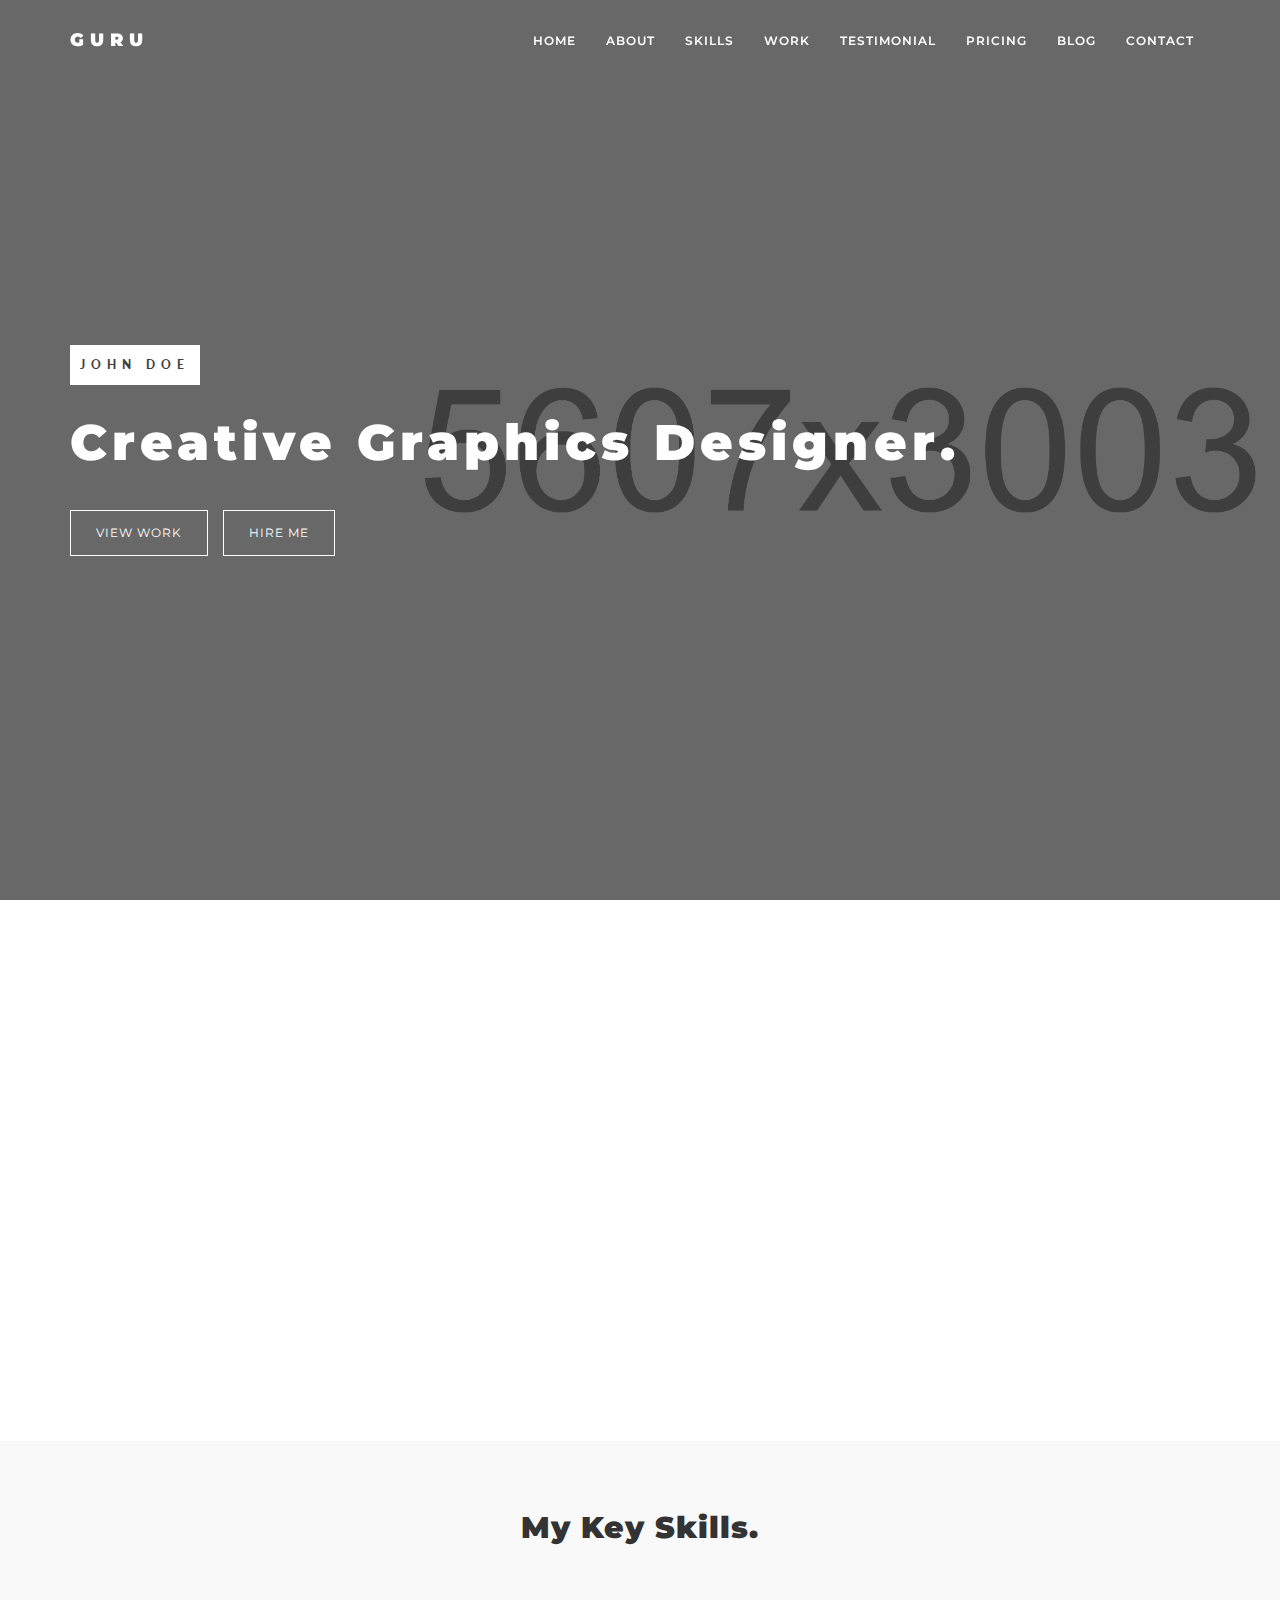
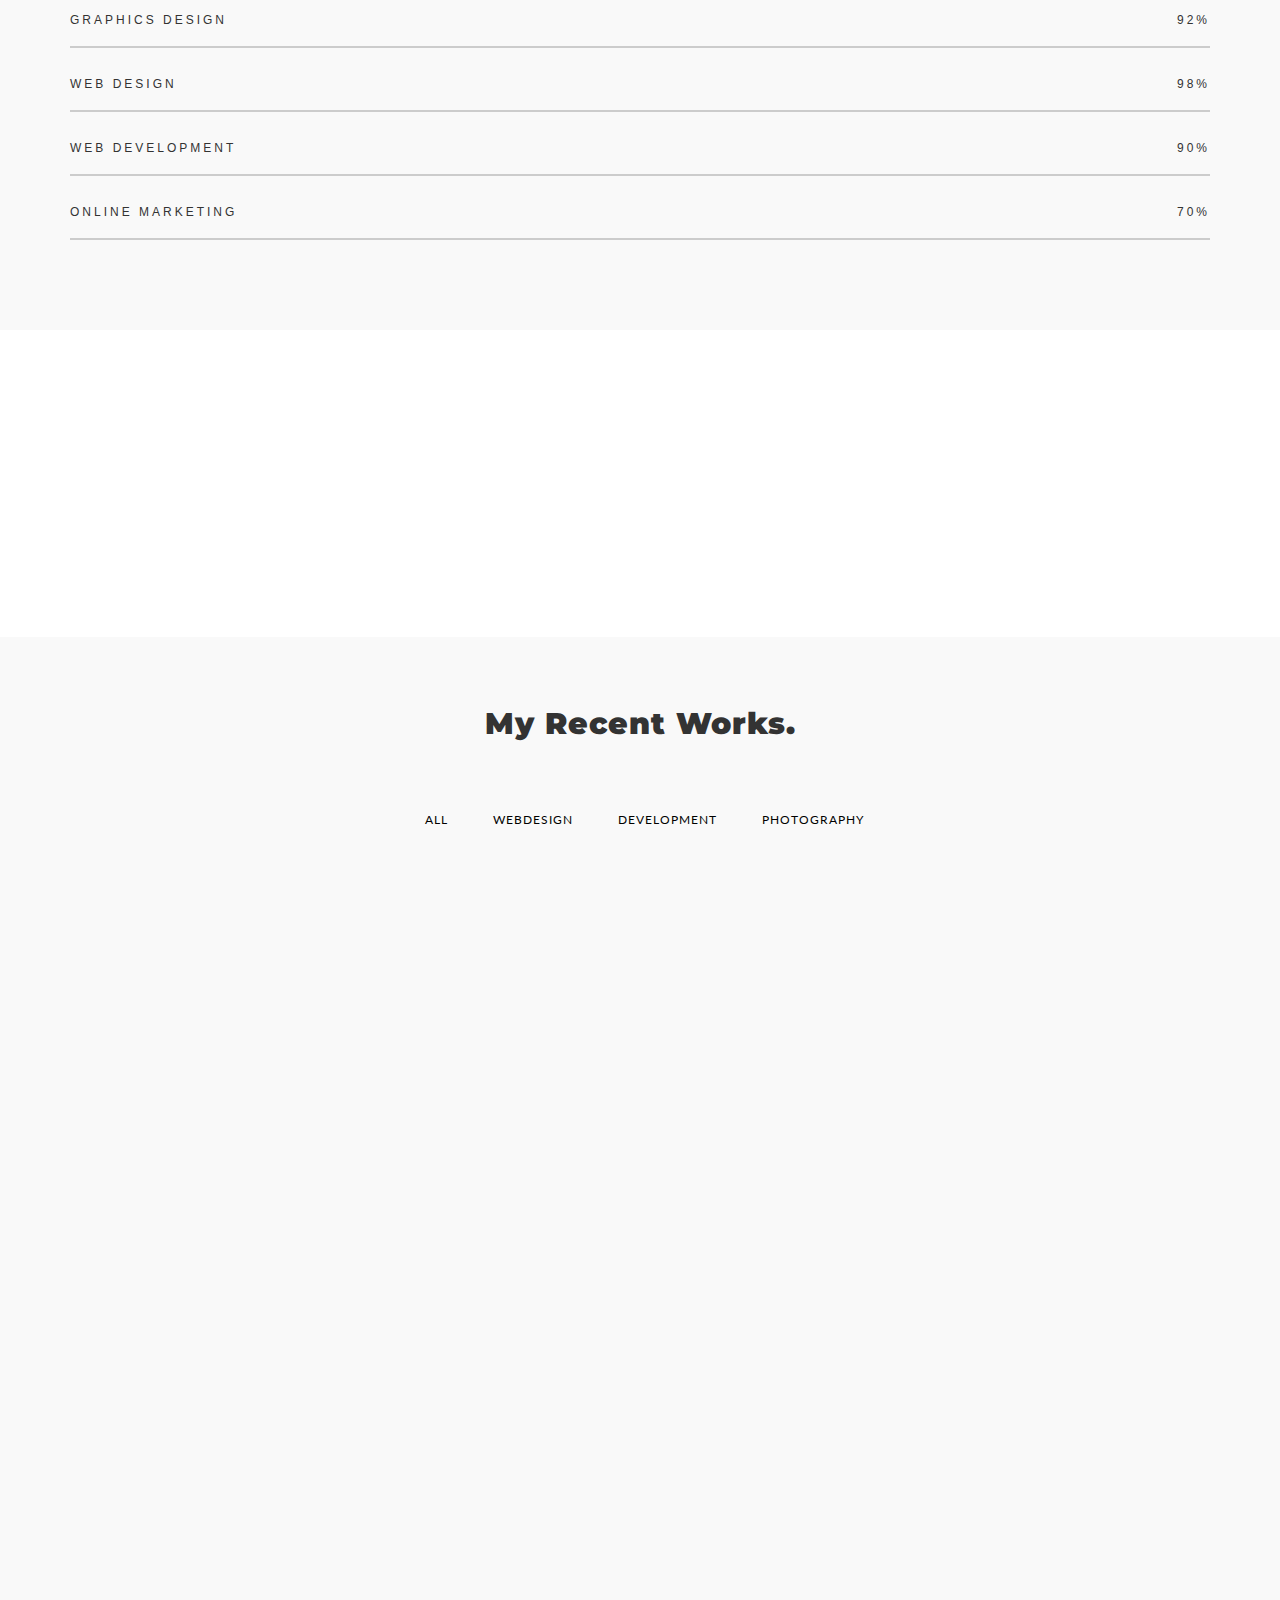
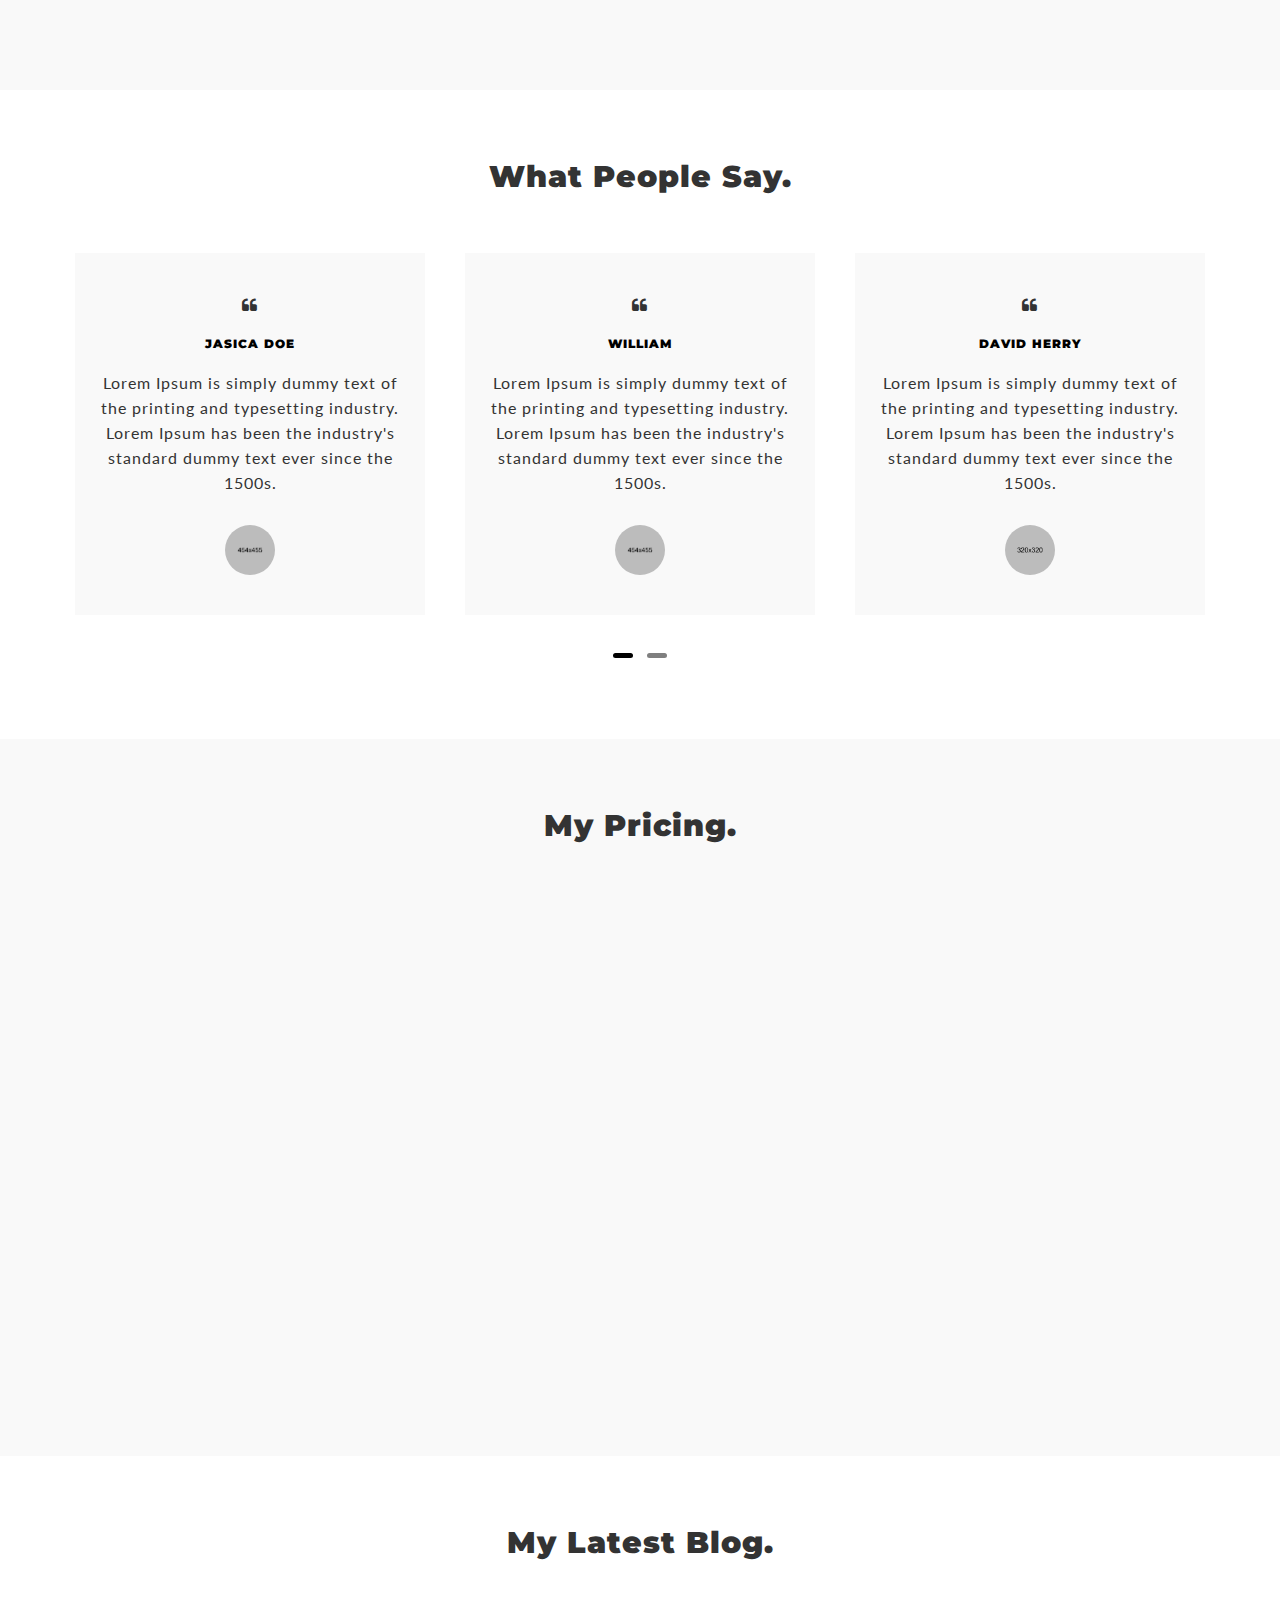
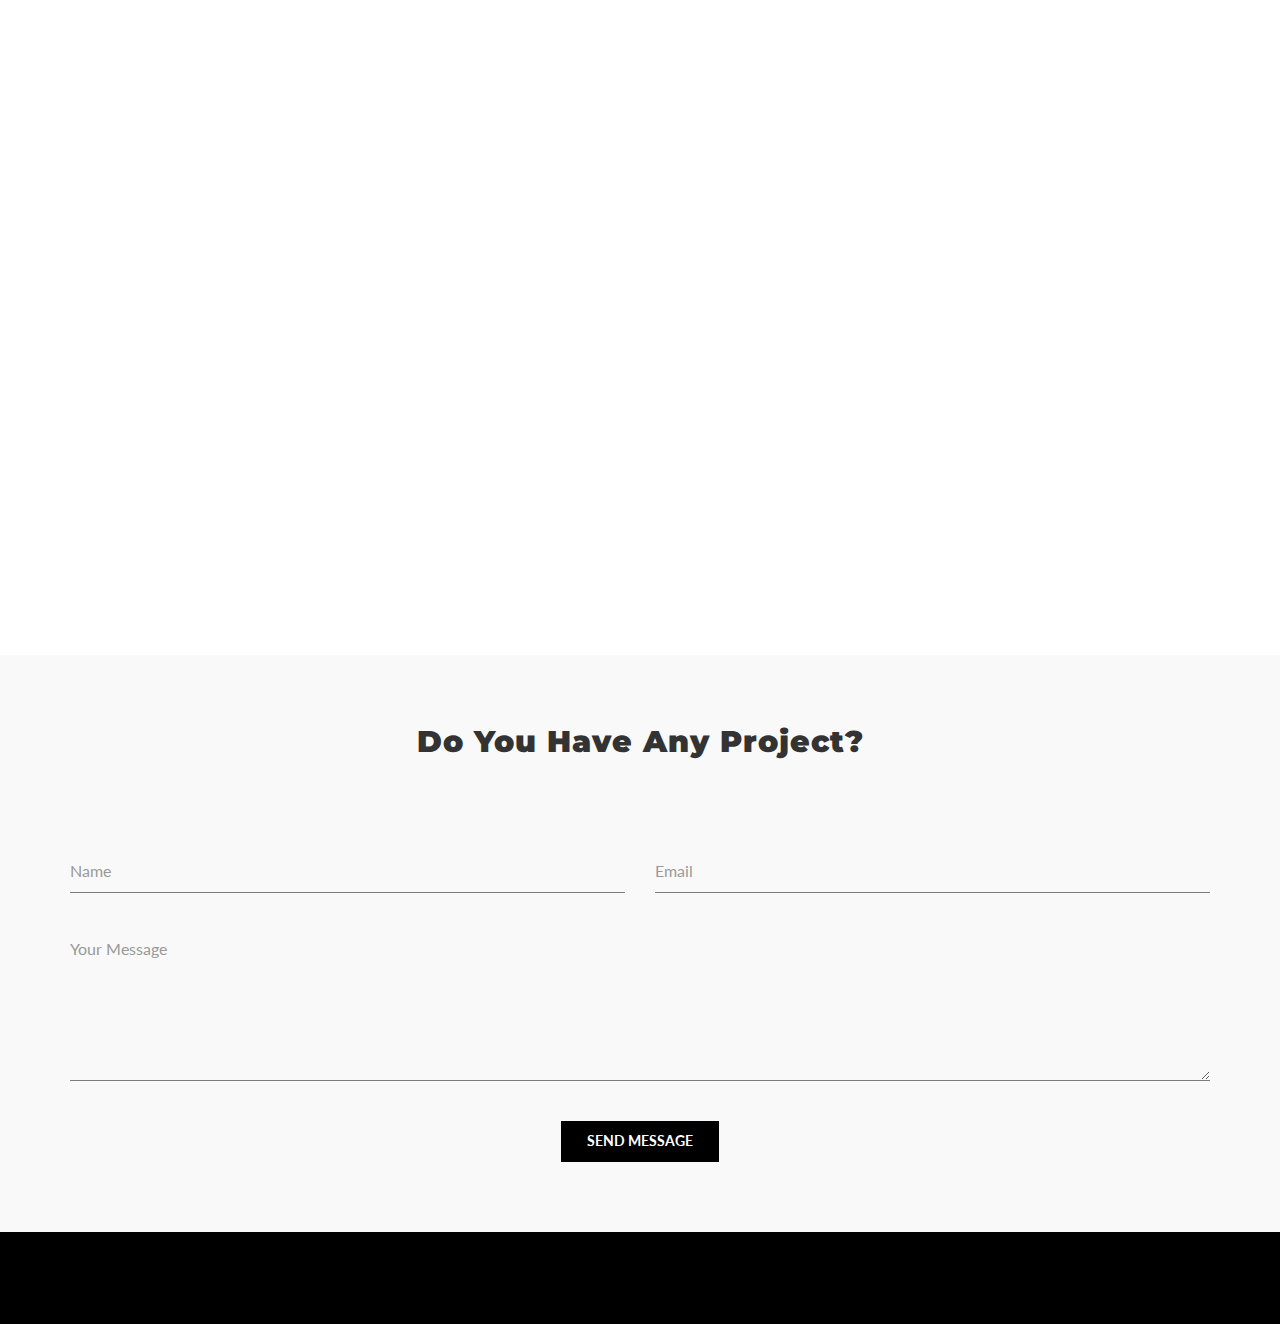
<file: index.html>
<!DOCTYPE html>
<html lang="en">

<head>
    <!-- META -->
    <meta charset="utf-8">
    <meta http-equiv="X-UA-Compatible" content="IE=edge">
    <meta name="viewport" content="width=device-width, initial-scale=1">
    <meta name="description" content="GURU is a Personal Portfolio Template">
    <meta name="keywords" content="Creative personal, resume, cv, portfolio, personal, developer, designer,personal resume, onepage, clean, modern">
    <meta name="author" content="Riaz Uddin">
    <!-- PAGE TITLE -->
    <title>GURU &#8211; Personal Portfolio Template</title>
    <!-- BOOTSTRAP CSS -->
    <link rel="stylesheet" href="assets/bootstrap/css/bootstrap.min.css">
    <!-- ALL GOOGLE FONTS -->
    <link href="https://fonts.googleapis.com/css?family=Montserrat:400,700|Lato:300,400,700&subset=latin-ext" rel="stylesheet">
    <!-- FONT AWESOME CSS -->
    <link rel="stylesheet" href="assets/fonts/font-awesome.min.css">
    <!-- OWL CAROSEL CSS -->
    <link rel="stylesheet" href="assets/owlcarousel/css/owl.carousel.css">
    <link rel="stylesheet" href="assets/owlcarousel/css/owl.theme.css">
    <!-- MAGNIFIC CSS -->
    <link rel="stylesheet" href="assets/css/magnific-popup.css">
    <!-- ANIMATE CSS -->
    <link rel="stylesheet" href="assets/css/animate.min.css">
    <!-- MAIN STYLE CSS -->
    <link rel="stylesheet" href="assets/css/style.css">
    <!-- RESPONSIVE CSS -->
    <link rel="stylesheet" href="assets/css/responsive.css">
    <!-- HTML5 shim and Respond.js IE8 support of HTML5 elements and media queries -->
    <!-- WARNING: Respond.js doesn't work if you view the page via file:// -->
    <!--[if lt IE 9]>
		  <script src="https://oss.maxcdn.com/html5shiv/3.7.2/html5shiv.min.js"></script>
		  <script src="https://oss.maxcdn.com/respond/1.4.2/respond.min.js"></script>
    <![endif]-->
</head>

<body>
    <!-- START PRELOADER AREA-->
    <div class="preloader-area">
        <div class="preloader">
            <div class="double-bounce1"></div>
            <div class="double-bounce2"></div>
        </div>
    </div>
    <!-- END PRELOADER AREA -->

    <!-- START HOMEPAGE DESIGN AREA -->
    <header id="home" class="welcome-area">
        <div class="header-top-area">
            <div class="container">
                <div class="row">
                    <div class="col-md-3">
                        <!-- START LOGO DESIGN AREA -->
                        <div class="logo">
                            <a href="index.html">Guru</a>
                        </div>
                        <!-- END LOGO DESIGN AREA -->
                    </div>
                    <div class="col-md-9">
                        <!-- START MENU DESIGN AREA -->
                        <div class="mainmenu">
                            <div class="navbar navbar-nobg">
                                <div class="navbar-header">
                                    <button type="button" class="navbar-toggle" data-toggle="collapse" data-target=".navbar-collapse">
                                        <span class="sr-only">Toggle navigation</span>
                                        <span class="icon-bar"></span>
                                        <span class="icon-bar"></span>
                                        <span class="icon-bar"></span>
                                    </button>
                                </div>
                                <div class="navbar-collapse collapse">
                                    <ul class="nav navbar-nav navbar-right">
                                        <li class="active"><a class="smoth-scroll" href="#home">Home <div class="ripple-wrapper"></div></a>
                                        </li>
                                        <li><a class="smoth-scroll" href="#about">About</a>
                                        </li>
                                        <li><a class="smoth-scroll" href="#skills">skills</a>
                                        </li>
                                        <li><a class="smoth-scroll" href="#work">Work</a>
                                        </li>
                                        <li><a class="smoth-scroll" href="#testimonial">testimonial</a>
                                        </li>
                                        <li><a class="smoth-scroll" href="#pricing">pricing</a>
                                        </li>
                                        <li><a class="smoth-scroll" href="#blog">Blog</a>
                                        </li>
                                        <li><a class="smoth-scroll" href="#contact">Contact</a>
                                        </li>
                                    </ul>
                                </div>
                            </div>
                        </div>
                        <!-- END MENU DESIGN AREA -->
                    </div>
                </div>
            </div>
        </div>
        <div class="welcome-image-area">
            <div class="display-table">
                <div class="display-table-cell">
                    <div class="container">
                        <div class="row">
                            <div class="col-md-12">
                                <div class="header-text">
                                    <p class="wow fadeInUp" data-wow-delay="0.4s">John Doe</p>
                                    <h2 class="wow fadeInUp" data-wow-delay="0.8s">Creative Graphics Designer.</h2>
                                    <a class="home-btn smoth-scroll wow fadeInUp" data-wow-delay="1.2s" href="#work">View work</a>
                                    <a class="home-btn smoth-scroll wow fadeInUp" data-wow-delay="1.4s" href="#contact">Hire me</a>
                                </div>
                            </div>
                        </div>
                    </div>
                </div>
            </div>
        </div>
    </header>
    <!-- / END HOMEPAGE DESIGN AREA -->

    <!-- START ABOUT DESIGN AREA -->
    <section id="about" class="about-me-area section-padding">
        <div class="container">
            <div class="row">
                <div class="col-md-4">
                    <!-- START ABOUT IMAGE AREA -->
                    <div class="about-image wow fadeInUp" data-wow-delay="0.4s">
                        <img src="assets/images/me.jpg" alt="" class="img-responsive">
                        <div class="social-links text-center">
                            <ul>
                                <li><a href=""><i class="fa fa-facebook"></i></a>
                                </li>
                                <li><a href=""><i class="fa fa-twitter"></i></a>
                                </li>
                                <li><a href=""><i class="fa fa-dribbble"></i></a>
                                </li>
                                <li><a href=""><i class="fa fa-youtube"></i></a>
                                </li>
                            </ul>
                        </div>
                    </div>
                    <!-- / END ABOUT IMAGE AREA -->
                </div>
                <div class="col-md-8">
                    <!-- START ABOUT TEXT AREA -->
                    <div class="about-text">
                        <h2 class="wow fadeInUp" data-wow-delay="0.6s">A little story about me!</h2>
                        <p class="wow fadeInUp" data-wow-delay="0.8s">Lorem Ipsum is simply dummy text of the printing and typesetting industry. Lorem Ipsum has been the industry's standard dummy text ever since the 1500s, when an unknown printer took a galley of type and scrambled it to make a type specimen book. It has survived not only five centuries, but also the leap into electronic typesetting, remaining essentially unchanged. It was popularised in the 1960s with the release of Letraset sheets containing Lorem Ipsum passages sheets containing Lorem Ipsum passages.</p>
                        <p class="wow fadeInUp" data-wow-delay="1s">Check my works there <a href="">Dribbble</a>, <a href="">Behance</a> and <a href="">Twitter</a> dolor sit amet consectetur.</p>
                    </div>
                    <!-- / END ABOUT TEXT AREA -->
                </div>
            </div>
        </div>
    </section>
    <!-- / END ABOUT DESIGN AREA -->

    <!-- START SKILL DESIN AREA -->
    <section id="skills" class="my-skill-area section-padding">
        <div class="container">
            <div class="row">
                <div class="col-md-12">
                    <div class="section-title">
                        <h2>My key skills.</h2>
                    </div>
                </div>
            </div>
            <div class="row">
                <div class="col-md-12">
                    <!-- START KEY SKILL DESIGN AREA -->
                    <div class="our-skill">
                        <div class="progress-bar-linear">
                            <p class="progress-bar-text">Graphics Design
                                <span>92%</span>
                            </p>
                            <div class="progress-bar">
                                <span data-percent="95"></span>
                            </div>
                        </div>
                        <div class="progress-bar-linear">
                            <p class="progress-bar-text">Web design
                                <span>98%</span>
                            </p>
                            <div class="progress-bar">
                                <span data-percent="95"></span>
                            </div>
                        </div>
                        <div class="progress-bar-linear">
                            <p class="progress-bar-text">Web development
                                <span>90%</span>
                            </p>
                            <div class="progress-bar">
                                <span data-percent="90"></span>
                            </div>
                        </div>
                        <div class="progress-bar-linear">
                            <p class="progress-bar-text">Online marketing
                                <span>70%</span>
                            </p>
                            <div class="progress-bar">
                                <span data-percent="90"></span>
                            </div>
                        </div>
                    </div>
                    <!-- / END KEY SKILL DESIGN AREA -->
                </div>
            </div>
        </div>
    </section>
    <!-- / END SKILL DESIN AREA -->


    <!-- START SERVICES DESIGN AREA -->
    <section class="work-process-area section-padding">
        <div class="container">
            <div class="row">
                <!-- START SINGLE SERVICE DESIGN AREA -->
                <div class="col-md-3 col-sm-6">
                    <div class="single-process wow fadeInUp" data-wow-delay="0.2s">
                        <i class="fa fa-diamond"></i>
                        <h2>Idea</h2>
                        <p>Lorem Ipsum is simply dummy text of the printing.</p>
                    </div>
                </div>
                <!-- / END SINGLE SERVICE DESIGN AREA -->
                <!-- START SINGLE SERVICE DESIGN AREA -->
                <div class="col-md-3 col-sm-6">
                    <div class="single-process wow fadeInUp" data-wow-delay="0.4s">
                        <i class="fa fa-desktop"></i>
                        <h2>Design</h2>
                        <p>Lorem Ipsum is simply dummy text of the printing.</p>
                    </div>
                </div>
                <!-- / END SINGLE SERVICE DESIGN AREA -->
                <!-- START SINGLE SERVICE DESIGN AREA -->
                <div class="col-md-3 col-sm-6">
                    <div class="single-process wow fadeInUp" data-wow-delay="0.6s">
                        <i class="fa fa-code"></i>
                        <h2>develop</h2>
                        <p>Lorem Ipsum is simply dummy text of the printing.</p>
                    </div>
                </div>
                <!-- / END SINGLE SERVICE DESIGN AREA -->
                <!-- START SINGLE SERVICE DESIGN AREA -->
                <div class="col-md-3 col-sm-6">
                    <div class="single-process wow fadeInUp" data-wow-delay="0.8s">
                        <i class="fa fa-paper-plane"></i>
                        <h2>launch</h2>
                        <p>Lorem Ipsum is simply dummy text of the printing.</p>
                    </div>
                </div>
                <!-- / END SINGLE SERVICE DESIGN AREA -->
            </div>
        </div>
    </section>
    <!-- / END SERVICES DESIGN AREA -->


    <!-- START WORK DESIGN AREA -->
    <section id="work" class="work section-padding">
        <div class="container">
            <div class="row">
                <div class="col-sm-12">
                    <div class="section-title">
                        <h2>My recent works.</h2>
                    </div>
                </div>
            </div>
            <div class="row">
                <ul class="work">
                    <li class="filter" data-filter="all">all</li>
                    <li class="filter" data-filter=".webdesign">webdesign</li>
                    <li class="filter" data-filter=".development">development</li>
                    <li class="filter" data-filter=".photography">photography</li>
                </ul>
            </div>
            <div class="work-inner">
                <div class="row work-posts">
                    <!-- START SINGLE WORK DESIGN AREA -->
                    <div class="col-md-4 col-sm-4 mix webdesign">
                        <div class="item wow fadeInUp" data-wow-delay="0.2s">
                            <a href="assets/images/portfolio/1.jpg" class="work-popup">
                                <img src="assets/images/portfolio/1.jpg" alt="">
                                <div class="portfolio-overlay">
                                    <div class="portfolio-item">
                                        <i class="fa fa-arrows"></i>
                                    </div>
                                </div>
                            </a>
                        </div>
                    </div>
                    <!-- END SINGLE WORK DESIGN AREA -->
                    <!-- START SINGLE WORK DESIGN AREA -->
                    <div class="col-md-4 col-sm-4 mix development">
                        <div class="item wow fadeInUp" data-wow-delay="0.4s">
                            <a href="assets/images/portfolio/2.jpg" class="work-popup">
                                <img src="assets/images/portfolio/2.jpg" alt="">
                                <div class="portfolio-overlay">
                                    <div class="portfolio-item">
                                        <i class="fa fa-arrows"></i>
                                    </div>
                                </div>
                            </a>
                        </div>
                    </div>
                    <!-- END SINGLE WORK DESIGN AREA -->
                    <!-- START SINGLE WORK DESIGN AREA -->
                    <div class="col-md-4 col-sm-4 mix web">
                        <div class="item wow fadeInUp" data-wow-delay="0.6s">
                            <a href="assets/images/portfolio/3.jpg" class="work-popup">
                                <img src="assets/images/portfolio/3.jpg" alt="">
                                <div class="portfolio-overlay">
                                    <div class="portfolio-item">
                                        <i class="fa fa-arrows"></i>
                                    </div>
                                </div>
                            </a>
                        </div>
                    </div>
                    <!-- END SINGLE WORK DESIGN AREA -->
                    <!-- START SINGLE WORK DESIGN AREA -->
                    <div class="col-md-4 col-sm-4 mix development photography">
                        <div class="item wow fadeInUp" data-wow-delay="0.8s">
                            <a href="assets/images/portfolio/4.jpg" class="work-popup">
                                <img src="assets/images/portfolio/4.jpg" alt="">
                                <div class="portfolio-overlay">
                                    <div class="portfolio-item">
                                        <i class="fa fa-arrows"></i>
                                    </div>
                                </div>
                            </a>
                        </div>
                    </div>
                    <!-- END SINGLE WORK DESIGN AREA -->
                    <!-- START SINGLE WORK DESIGN AREA -->
                    <div class="col-md-4 col-sm-4 mix typography web">
                        <div class="item wow fadeInUp" data-wow-delay="1s">
                            <a href="assets/images/portfolio/5.jpg" class="work-popup">
                                <img src="assets/images/portfolio/5.jpg" alt="">
                                <div class="portfolio-overlay">
                                    <div class="portfolio-item">
                                        <i class="fa fa-arrows"></i>
                                    </div>
                                </div>
                            </a>
                        </div>
                    </div>
                    <!-- END SINGLE WORK DESIGN AREA -->
                    <!-- START SINGLE WORK DESIGN AREA -->
                    <div class="col-md-4 col-sm-4 mix webdesign development photography">
                        <div class="item wow fadeInUp" data-wow-delay="1.2s">
                            <a href="assets/images/portfolio/6.jpg" class="work-popup">
                                <img src="assets/images/portfolio/6.jpg" alt="">
                                <div class="portfolio-overlay">
                                    <div class="portfolio-item">
                                        <i class="fa fa-arrows"></i>
                                    </div>
                                </div>
                            </a>
                        </div>
                    </div>
                    <!-- END SINGLE WORK DESIGN AREA -->
                </div>
            </div>
        </div>
    </section>
    <!-- / END START WORK DESIGN AREA -->

    <!-- START TESTIMONIAL DESIGN AREA -->
    <section id="testimonial" class="testimonial-area section-padding">
        <div class="container">
            <div class="row">
                <div class="col-sm-12">
                    <div class="section-title">
                        <h2>What people say.</h2>
                    </div>
                </div>
            </div>
            <div class="row">
                <div class="testimonial-list">
                    <!-- START SINGLE TESTIMONIAL DESIGN AREA -->
                    <div class="single-testimonial text-center">
                        <i class="fa fa-quote-left"></i>
                        <h2>Jasica Doe</h2>
                        <p>Lorem Ipsum is simply dummy text of the printing and typesetting industry. Lorem Ipsum has been the industry's standard dummy text ever since the 1500s.</p>
                        <img src="assets/images/testimonial/1.jpg" class="img-circle" alt="">
                    </div>
                    <!-- / END SINGLE TESTIMONIAL DESIGN AREA -->
                    <!-- START SINGLE TESTIMONIAL DESIGN AREA -->
                    <div class="single-testimonial text-center">
                        <i class="fa fa-quote-left"></i>
                        <h2>William</h2>
                        <p>Lorem Ipsum is simply dummy text of the printing and typesetting industry. Lorem Ipsum has been the industry's standard dummy text ever since the 1500s.</p>
                        <img src="assets/images/testimonial/2.jpg" class="img-circle" alt="">
                    </div>
                    <!-- / END SINGLE TESTIMONIAL DESIGN AREA -->
                    <!-- START SINGLE TESTIMONIAL DESIGN AREA -->
                    <div class="single-testimonial text-center">
                        <i class="fa fa-quote-left"></i>
                        <h2>David Herry</h2>
                        <p>Lorem Ipsum is simply dummy text of the printing and typesetting industry. Lorem Ipsum has been the industry's standard dummy text ever since the 1500s.</p>
                        <img src="assets/images/testimonial/3.jpg" class="img-circle" alt="">
                    </div>
                    <!-- / END SINGLE TESTIMONIAL DESIGN AREA -->
                    <!-- START SINGLE TESTIMONIAL DESIGN AREA -->
                    <div class="single-testimonial text-center">
                        <i class="fa fa-quote-left"></i>
                        <h2>Jasica Doe</h2>
                        <p>Lorem Ipsum is simply dummy text of the printing and typesetting industry. Lorem Ipsum has been the industry's standard dummy text ever since the 1500s.</p>
                        <img src="assets/images/testimonial/1.jpg" class="img-circle" alt="">
                    </div>
                    <!-- / END SINGLE TESTIMONIAL DESIGN AREA -->
                    <!-- START SINGLE TESTIMONIAL DESIGN AREA -->
                    <div class="single-testimonial text-center">
                        <i class="fa fa-quote-left"></i>
                        <h2>William</h2>
                        <p>Lorem Ipsum is simply dummy text of the printing and typesetting industry. Lorem Ipsum has been the industry's standard dummy text ever since the 1500s.</p>
                        <img src="assets/images/testimonial/2.jpg" class="img-circle" alt="">
                    </div>
                    <!-- / END SINGLE TESTIMONIAL DESIGN AREA -->
                    <!-- START SINGLE TESTIMONIAL DESIGN AREA -->
                    <div class="single-testimonial text-center">
                        <i class="fa fa-quote-left"></i>
                        <h2>David Herry</h2>
                        <p>Lorem Ipsum is simply dummy text of the printing and typesetting industry. Lorem Ipsum has been the industry's standard dummy text ever since the 1500s.</p>
                        <img src="assets/images/testimonial/3.jpg" class="img-circle" alt="">
                    </div>
                    <!-- / END SINGLE TESTIMONIAL DESIGN AREA -->
                </div>
            </div>
        </div>
    </section>
    <!-- / END TESTIMONIAL DESIGN AREA -->

    <!-- START PRICING DESIGN AREA -->
    <section id="pricing" class="pricing-area section-padding">
        <div class="container">
            <div class="row">
                <div class="col-sm-12">
                    <div class="section-title">
                        <h2>my pricing.</h2>
                    </div>
                </div>
            </div>
            <div class="row">
                <!-- START SINGLE PRICING DESIGN AREA -->
                <div class="col-md-4 col-sm-6 wow fadeInUp" data-wow-delay=".2s">
                    <div class="pricing-box">
                        <div class="pricing-header">
                            <div class="plan-title">
                                <h4>basic plan</h4>
                            </div>
                            <div class="plan-price">
                                $99
                            </div>
                            <div class="plan-month text-muted">
                                per month
                            </div>
                        </div>
                        <ul class="list-unstyled plan-features">
                            <li>Basic Updates</li>
                            <li>Basic Features</li>
                            <li>Community Support</li>
                        </ul>
                        <a class="learn-more" href="">buy now</a>
                    </div>
                </div>
                <!-- / END SINGLE PRICING DESIGN AREA -->
                <!-- START SINGLE PRICING DESIGN AREA -->
                <div class="col-md-4 col-sm-6 wow fadeInUp" data-wow-delay=".4s">
                    <div class="pricing-box">
                        <div class="pricing-header">
                            <div class="plan-title">
                                <h4>standard plan</h4>
                            </div>
                            <div class="plan-price">
                                $199
                            </div>
                            <div class="plan-month text-muted">
                                per month
                            </div>
                        </div>
                        <ul class="list-unstyled plan-features">
                            <li>Basic Updates</li>
                            <li>Basic Features</li>
                            <li>Community Support</li>
                        </ul>
                        <a class="learn-more" href="">buy now</a>
                    </div>
                </div>
                <!-- / END SINGLE PRICING DESIGN AREA -->
                <!-- START SINGLE PRICING DESIGN AREA -->
                <div class="col-md-4 col-sm-6 wow fadeInUp" data-wow-delay=".6s">
                    <div class="pricing-box">
                        <div class="pricing-header">
                            <div class="plan-title">
                                <h4>premium plan</h4>
                            </div>
                            <div class="plan-price">
                                $299
                            </div>
                            <div class="plan-month text-muted">
                                per month
                            </div>
                        </div>
                        <ul class="list-unstyled plan-features">
                            <li>Basic Updates</li>
                            <li>Basic Features</li>
                            <li>Community Support</li>
                        </ul>
                        <a class="learn-more" href="">buy now</a>
                    </div>
                </div>
                <!-- / END SINGLE PRICING DESIGN AREA -->
            </div>
        </div>
    </section>
    <!-- / END PRICING DESIGN AREA -->


    <!-- START BLOG DESIGN AREA -->
    <section id="blog" class="blog-area section-padding">
        <div class="container">
            <div class="row">
                <div class="col-sm-12">
                    <div class="section-title">
                        <h2>my Latest blog.</h2>
                    </div>
                </div>
            </div>
            <div class="row">
                <!-- START SINGLE BLOG DESIGN AREA -->
                <div class="col-md-4 col-sm-6 wow fadeInUp" data-wow-delay=".2s">
                    <div class="single-blog">
                        <div class="blog-description">
                            <img src="assets/images/blog/blog1.jpg" alt="">
                            <h4>Hey, what's up?!</h4>
                            <h6>date:07 oct 16</h6>
                            <p>Lorem Ipsum is simply dummy text of the printing and typesetting industry. Lorem Ipsum has been the industry's standard dummy text</p>
                            <a href="single-blog.html" class="read-more">Read more</a>
                        </div>
                    </div>
                </div>
                <!-- / END SINGLE BLOG DESIGN AREA -->
                <!-- START SINGLE BLOG DESIGN AREA -->
                <div class="col-md-4 col-sm-6 wow fadeInUp" data-wow-delay=".4s">
                    <div class="single-blog">
                        <div class="blog-description">
                            <img src="assets/images/blog/blog2.jpg" alt="">
                            <h4>Hey, what's up?!</h4>
                            <h6>date:07 oct 16</h6>
                            <p>Lorem Ipsum is simply dummy text of the printing and typesetting industry. Lorem Ipsum has been the industry's standard dummy text</p>
                            <a href="single-blog.html" class="read-more">Read more</a>
                        </div>
                    </div>
                </div>
                <!-- / END SINGLE BLOG DESIGN AREA -->
                <!-- START SINGLE BLOG DESIGN AREA -->
                <div class="col-md-4 col-sm-6 wow fadeInUp" data-wow-delay=".6s">
                    <div class="single-blog">
                        <div class="blog-description">
                            <img src="assets/images/blog/blog3.jpg" alt="">
                            <h4>Hey, what's up?!</h4>
                            <h6>date:07 oct 16</h6>
                            <p>Lorem Ipsum is simply dummy text of the printing and typesetting industry. Lorem Ipsum has been the industry's standard dummy text</p>
                            <a href="single-blog.html" class="read-more">Read more</a>
                        </div>
                    </div>
                </div>
                <!-- / END SINGLE BLOG DESIGN AREA -->
            </div>
        </div>
    </section>
    <!-- / END BLOG DESIGN AREA -->

    <!-- START CONTACT DESIGN AREA -->
    <section id="contact" class="contact-me-area section-padding">
        <div class="container">
            <div class="row">
                <div class="col-md-12">
                    <div class="section-title">
                        <h2>Do you have any project?</h2>
                    </div>
                </div>
            </div>
            <div class="row">
                <div class="col-md-12">
                    <!-- START CONTACT FORM DESIGN AREA -->
                    <div class="contact-form">
                        <form id="contact-form" method="post" enctype="multipart/form-data">
                            <div class="row">
                                <div class="form-group col-md-6">
                                    <input type="text" name="name" class="form-control" id="first-name" placeholder="Name" required="required">
                                </div>
                                <div class="form-group col-md-6">
                                    <input type="email" name="email" class="form-control" id="email" placeholder="Email" required="required">
                                </div>
                                <div class="form-group col-md-12">
                                    <textarea rows="6" name="message" class="form-control" id="description" placeholder="Your Message" required="required"></textarea>
                                </div>
                                <div class="col-md-12 text-center">
                                    <div class="actions">
                                        <input type="submit" value="Send message" name="submit" id="submitButton" class="btn btn-lg btn-contact-bg" title="Submit Your Message!">
                                    </div>
                                </div>
                            </div>
                        </form>
                    </div>
                    <!-- / END CONTACT FORM DESIGN AREA -->
                </div>
            </div>
        </div>
    </section>
    <!-- / END CONTACT DESIGN AREA -->

    <!-- START FOOTER DESIGN AREA -->
    <footer class="footer-area">
        <div class="container">
            <div class="row">
                <div class="col-md-12 text-center wow fadeInUp" data-wow-delay="1s">
                    <p>&copy; 2016 GURU | All Right Reserved By DuezaThemes</p>
                </div>
            </div>
        </div>
    </footer>
    <!-- / END FOOTER DESIGN AREA -->

    <!-- LATEST JQUERY -->
    <script src="assets/js/jquery.min.js"></script>
    <!-- BOOTSTRAP JS -->
    <script src="assets/bootstrap/js/bootstrap.min.js"></script>
    <!-- OWL CAROUSEL JS  -->
    <script src="assets/owlcarousel/js/owl.carousel.min.js"></script>
    <!-- MIXITUP JS -->
    <script src="assets/js/jquery.mixitup.js"></script>
    <!-- PARALLAX JS -->
    <script src="assets/js/jquery.stellar.min.js"></script>
    <!-- PROGRESSBAR JS -->
    <script src="assets/js/jquery.appear.js"></script>
    <!-- MAGNIFICANT JS -->
    <script src="assets/js/jquery.magnific-popup.min.js"></script>
    <!-- YOUTUBE JS -->
    <script src="assets/js/jquery.mb.YTPlayer.min.js"></script>
    <script type="text/javascript">
        $('.player').mb_YTPlayer();
    </script>
    <!-- WOW JS -->
    <script src="assets/js/wow.min.js"></script>
    <!-- CONTACT FORM JS -->
    <script src="assets/js/form-contact.js"></script>
    <!-- SCRIPT JS -->
    <script src="assets/js/scripts.js"></script>
</body>

</html>
</file>
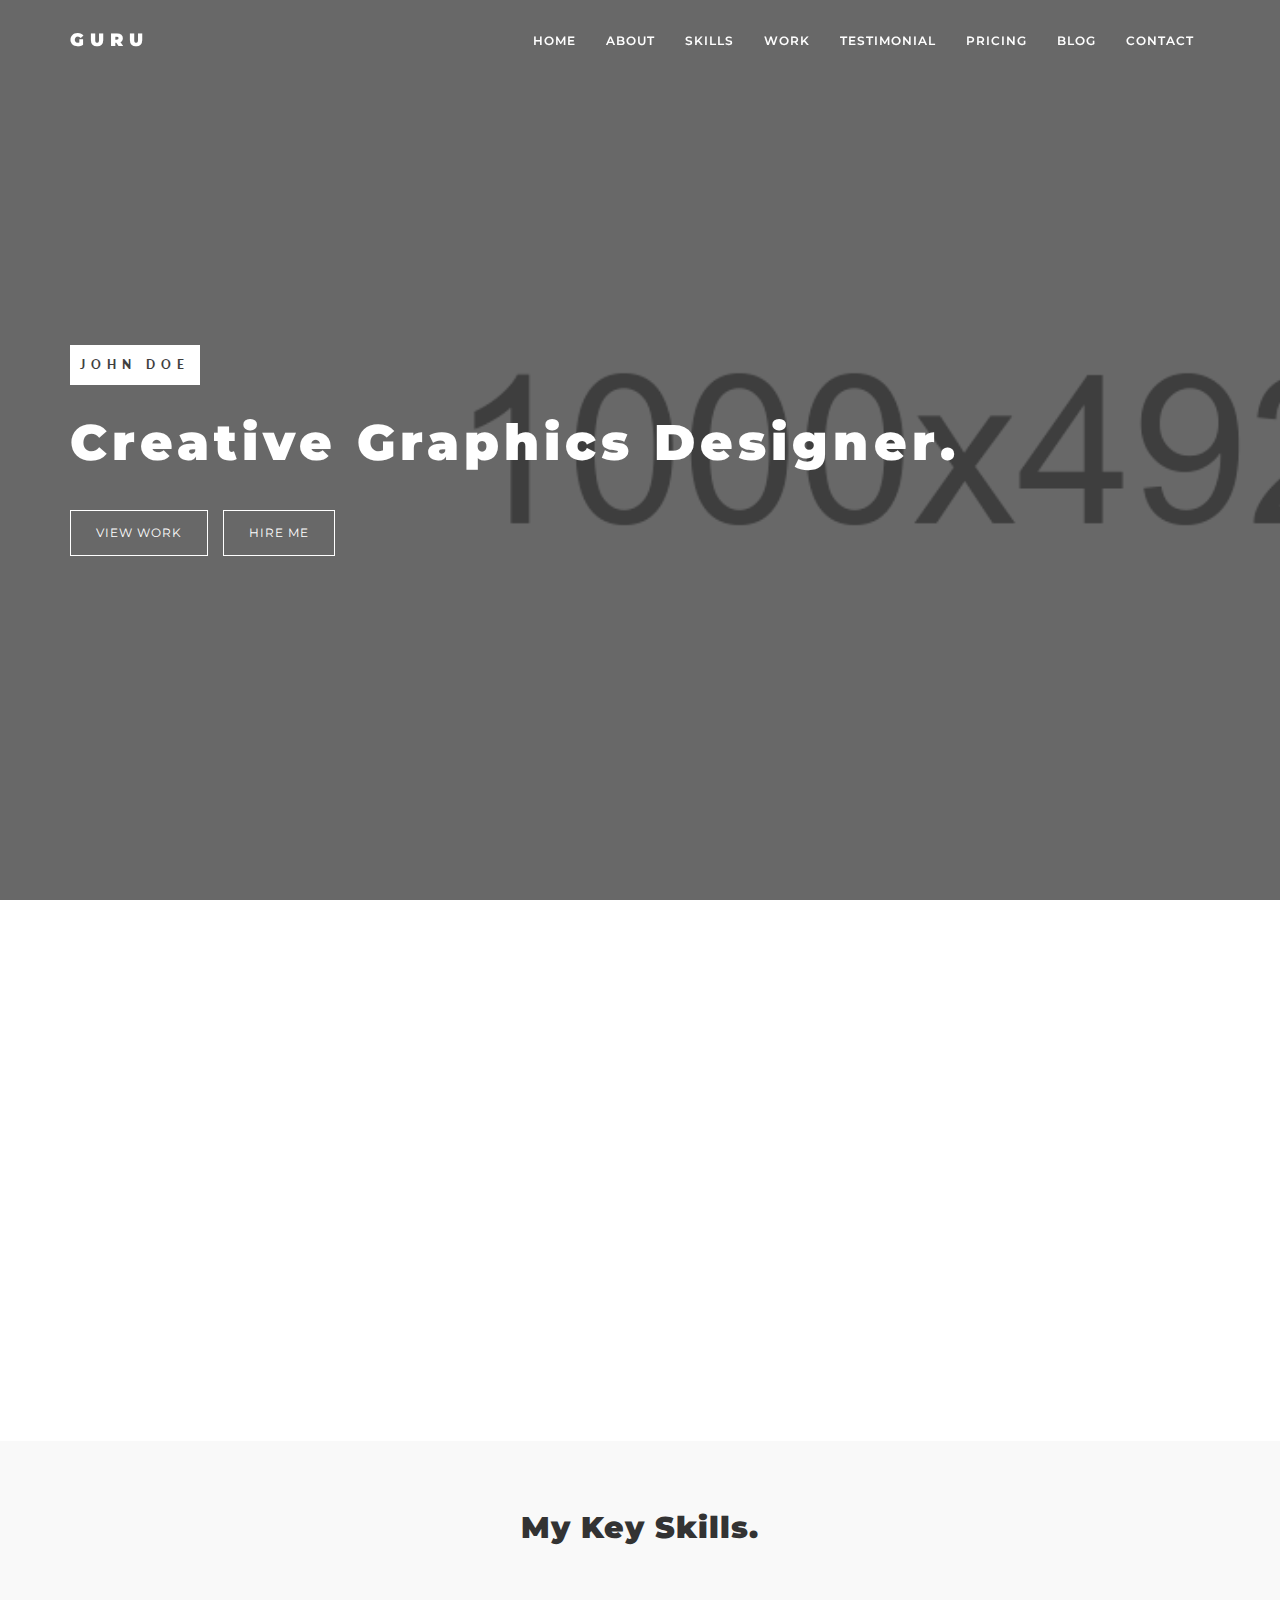
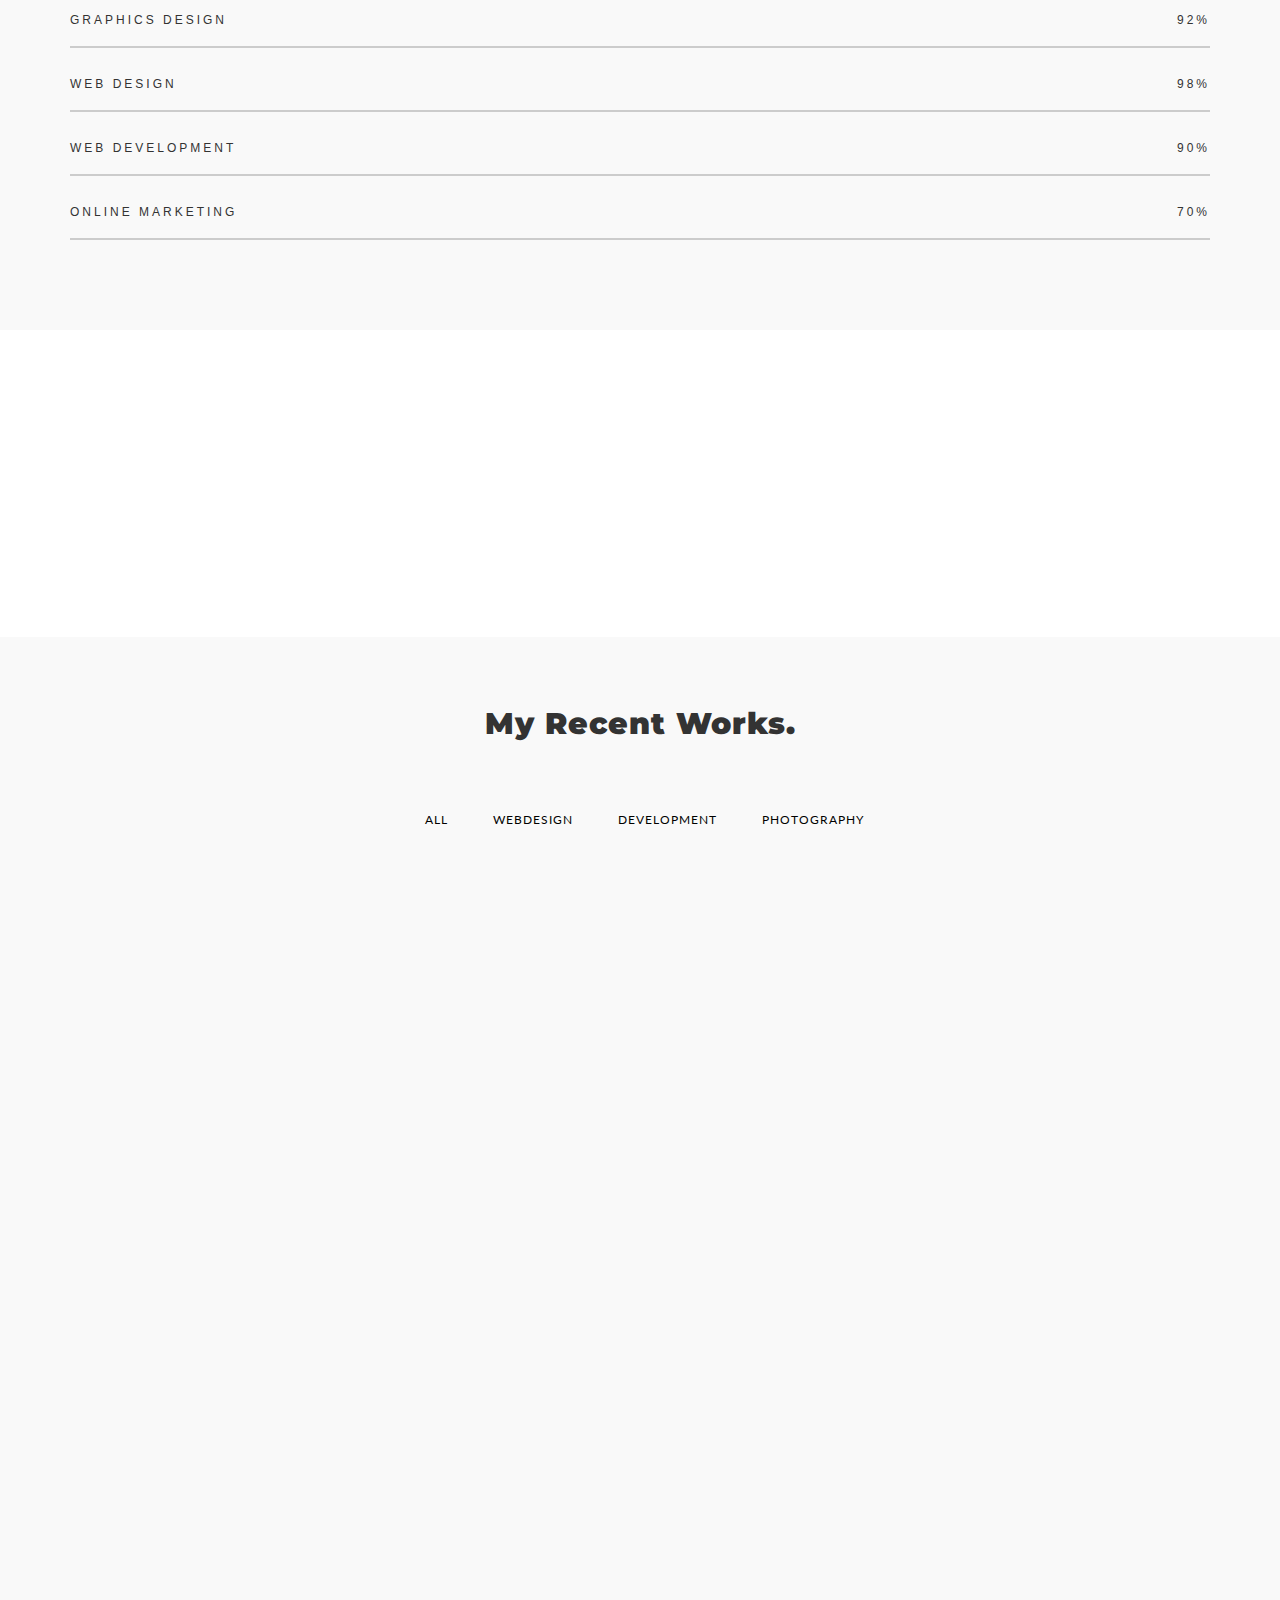
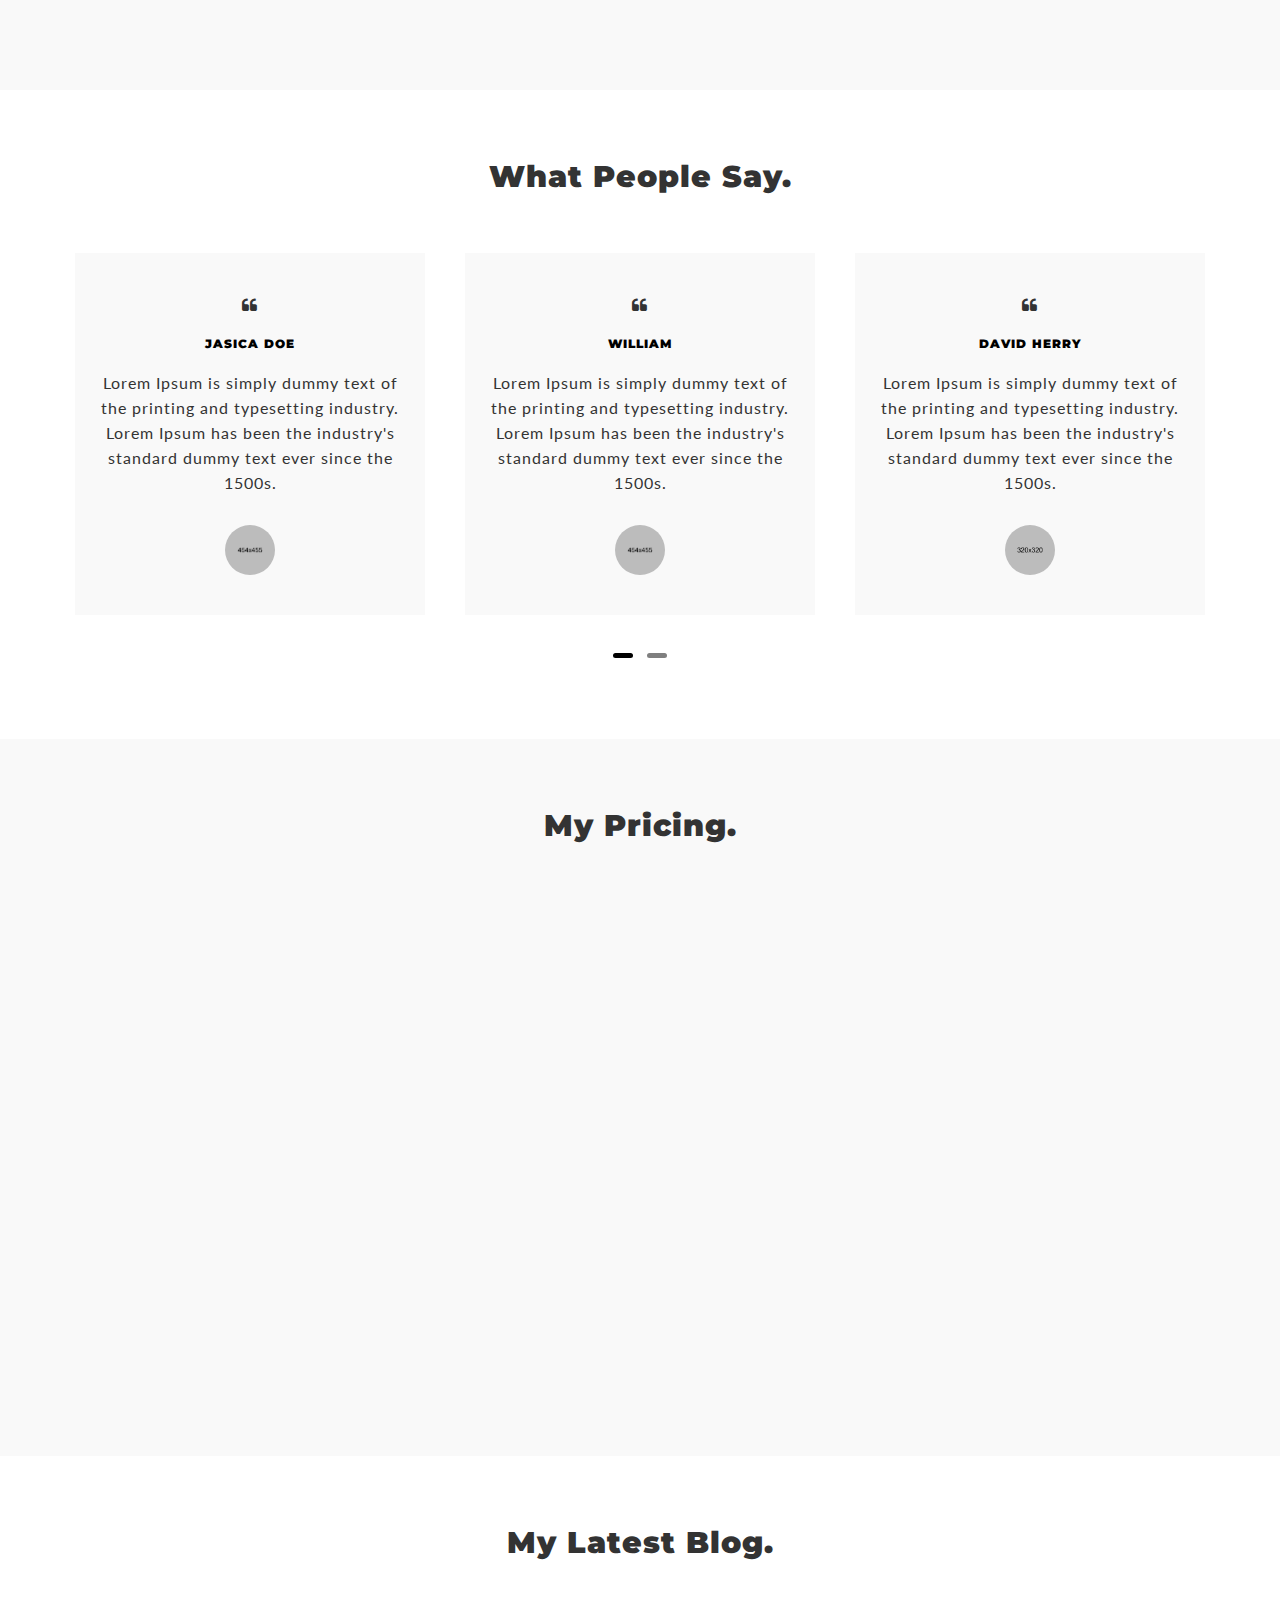
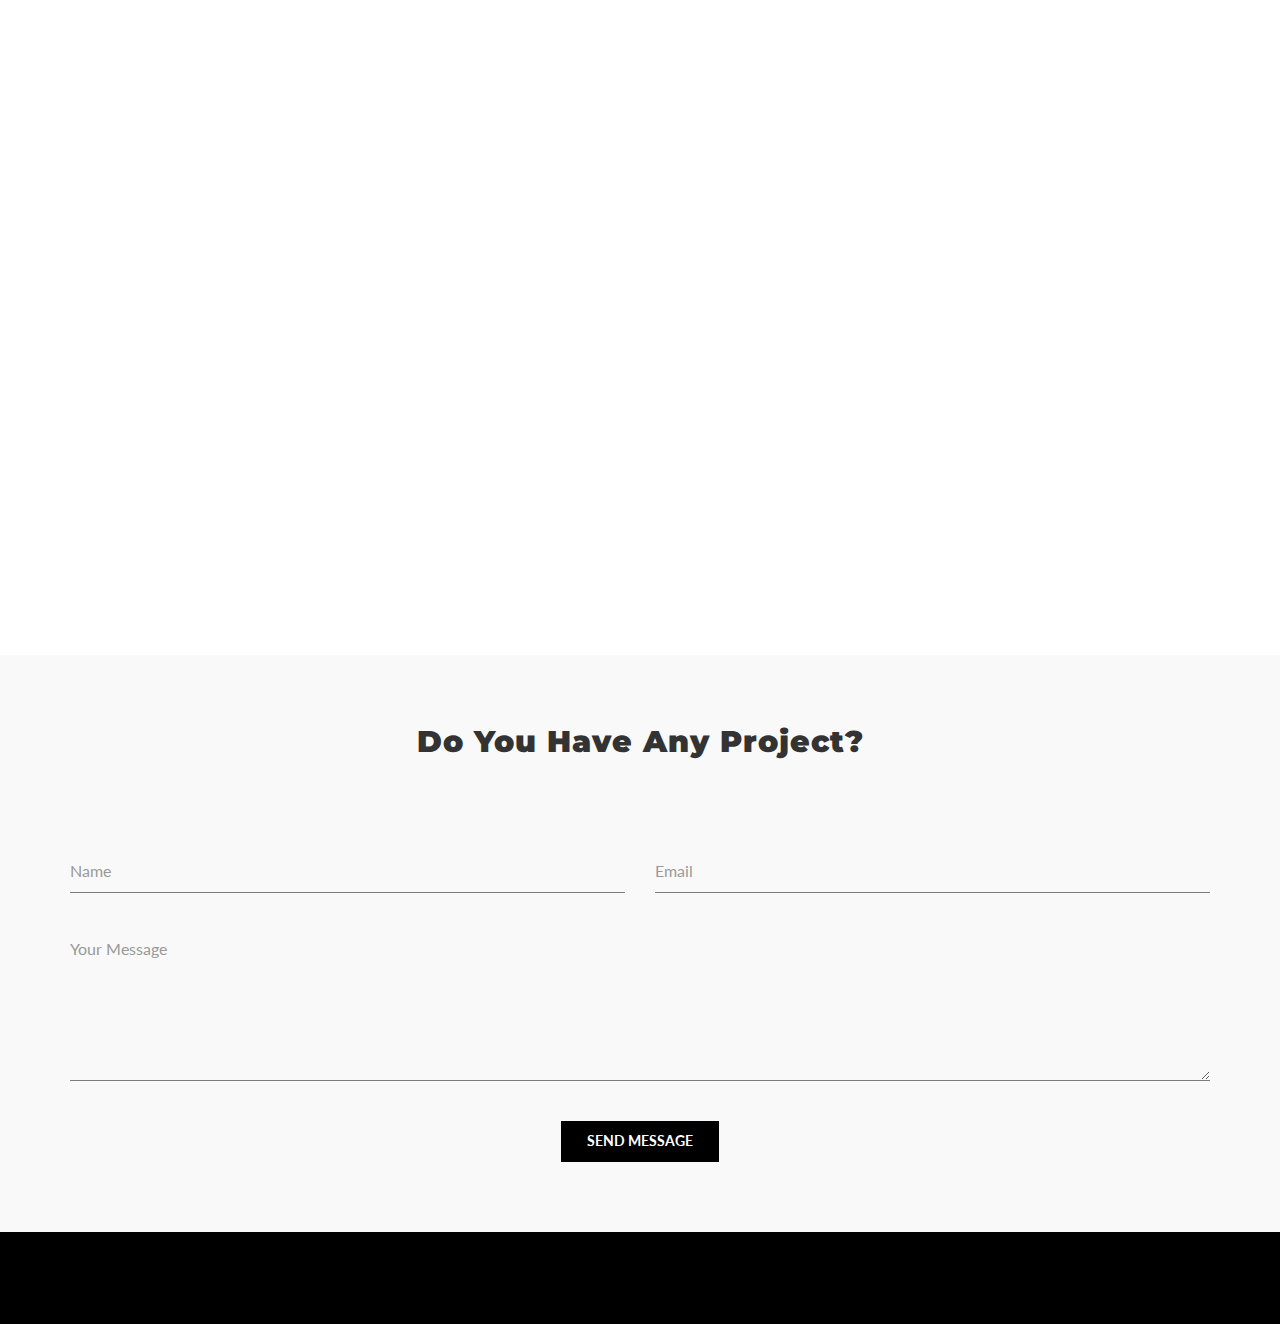
<file: index-parallax.html>
<!DOCTYPE html>
<html lang="en">

<head>
    <!-- META -->
    <meta charset="utf-8">
    <meta http-equiv="X-UA-Compatible" content="IE=edge">
    <meta name="viewport" content="width=device-width, initial-scale=1">
    <meta name="description" content="GURU is a Personal Portfolio Template">
    <meta name="keywords" content="Creative personal, resume, cv, portfolio, personal, developer, designer,personal resume, onepage, clean, modern">
    <meta name="author" content="Riaz Uddin">
    <!-- PAGE TITLE -->
    <title>GURU &#8211; Personal Portfolio Template</title>
    <!-- BOOTSTRAP CSS -->
    <link rel="stylesheet" href="assets/bootstrap/css/bootstrap.min.css">
    <!-- ALL GOOGLE FONTS -->
   <link href="https://fonts.googleapis.com/css?family=Montserrat:400,700|Lato:300,400,700&subset=latin-ext" rel="stylesheet">
    <!-- FONT AWESOME CSS -->
    <link rel="stylesheet" href="assets/fonts/font-awesome.min.css">
    <!-- OWL CAROSEL CSS -->
    <link rel="stylesheet" href="assets/owlcarousel/css/owl.carousel.css">
    <link rel="stylesheet" href="assets/owlcarousel/css/owl.theme.css">
    <!-- MAGNIFIC CSS -->
    <link rel="stylesheet" href="assets/css/magnific-popup.css">
    <!-- ANIMATE CSS -->
    <link rel="stylesheet" href="assets/css/animate.min.css">
    <!-- MAIN STYLE CSS -->
    <link rel="stylesheet" href="assets/css/style.css">
    <!-- RESPONSIVE CSS -->
    <link rel="stylesheet" href="assets/css/responsive.css">
    <!-- HTML5 shim and Respond.js IE8 support of HTML5 elements and media queries -->
    <!-- WARNING: Respond.js doesn't work if you view the page via file:// -->
    <!--[if lt IE 9]>
		  <script src="https://oss.maxcdn.com/html5shiv/3.7.2/html5shiv.min.js"></script>
		  <script src="https://oss.maxcdn.com/respond/1.4.2/respond.min.js"></script>
    <![endif]-->
</head>

<body>
    <!-- START PRELOADER AREA-->
    <div class="preloader-area">
        <div class="preloader">
            <div class="double-bounce1"></div>
            <div class="double-bounce2"></div>
        </div>
    </div>
    <!-- END PRELOADER AREA -->

    <!-- START HOMEPAGE DESIGN AREA -->
    <header id="home" class="welcome-area">
        <div class="header-top-area">
            <div class="container">
                <div class="row">
                    <div class="col-md-3">
                        <!-- START LOGO DESIGN AREA -->
                        <div class="logo">
                            <a href="index.html">Guru</a>
                        </div>
                        <!-- END LOGO DESIGN AREA -->
                    </div>
                    <div class="col-md-9">
                        <!-- START MENU DESIGN AREA -->
                        <div class="mainmenu">
                            <div class="navbar navbar-nobg">
                                <div class="navbar-header">
                                    <button type="button" class="navbar-toggle" data-toggle="collapse" data-target=".navbar-collapse">
                                        <span class="sr-only">Toggle navigation</span>
                                        <span class="icon-bar"></span>
                                        <span class="icon-bar"></span>
                                        <span class="icon-bar"></span>
                                    </button>
                                </div>
                                <div class="navbar-collapse collapse">
                                    <ul class="nav navbar-nav navbar-right">
                                        <li class="active"><a class="smoth-scroll" href="#home">Home <div class="ripple-wrapper"></div></a>
                                        </li>
                                        <li><a class="smoth-scroll" href="#about">About</a>
                                        </li>
                                        <li><a class="smoth-scroll" href="#skills">skills</a>
                                        </li>
                                        <li><a class="smoth-scroll" href="#work">Work</a>
                                        </li>
                                        <li><a class="smoth-scroll" href="#testimonial">testimonial</a>
                                        </li>
                                        <li><a class="smoth-scroll" href="#pricing">pricing</a>
                                        </li>
                                        <li><a class="smoth-scroll" href="#blog">Blog</a>
                                        </li>
                                        <li><a class="smoth-scroll" href="#contact">Contact</a>
                                        </li>
                                    </ul>
                                </div>
                            </div>
                        </div>
                        <!-- END MENU DESIGN AREA -->
                    </div>
                </div>
            </div>
        </div>
        <div class="welcome-image-area parallax-bg" data-stellar-background-ratio="0.6">
            <div class="display-table">
                <div class="display-table-cell">
                    <div class="container">
                        <div class="row">
                            <div class="col-md-12">
                                <div class="header-text">
                                    <p class="wow fadeInUp" data-wow-delay="0.4s">John Doe</p>
                                    <h2 class="wow fadeInUp" data-wow-delay="0.8s">Creative Graphics Designer.</h2>
                                    <a class="home-btn smoth-scroll wow fadeInUp" data-wow-delay="1.2s" href="#work">View work</a>
                                    <a class="home-btn smoth-scroll wow fadeInUp" data-wow-delay="1.4s" href="#contact">Hire me</a>
                                </div>
                            </div>
                        </div>
                    </div>
                </div>
            </div>
        </div>
    </header>
    <!-- / END HOMEPAGE DESIGN AREA -->

    <!-- START ABOUT DESIGN AREA -->
    <section id="about" class="about-me-area section-padding">
        <div class="container">
            <div class="row">
                <div class="col-md-4">
                    <!-- START ABOUT IMAGE AREA -->
                    <div class="about-image wow fadeInUp" data-wow-delay="0.4s">
                        <img src="assets/images/me.jpg" alt="" class="img-responsive">
                        <div class="social-links text-center">
                            <ul>
                                <li><a href=""><i class="fa fa-facebook"></i></a>
                                </li>
                                <li><a href=""><i class="fa fa-twitter"></i></a>
                                </li>
                                <li><a href=""><i class="fa fa-dribbble"></i></a>
                                </li>
                                <li><a href=""><i class="fa fa-youtube"></i></a>
                                </li>
                            </ul>
                        </div>
                    </div>
                    <!-- / END ABOUT IMAGE AREA -->
                </div>
                <div class="col-md-8">
                    <!-- START ABOUT TEXT AREA -->
                    <div class="about-text">
                        <h2 class="wow fadeInUp" data-wow-delay="0.6s">A little story about me!</h2>
                        <p class="wow fadeInUp" data-wow-delay="0.8s">Lorem Ipsum is simply dummy text of the printing and typesetting industry. Lorem Ipsum has been the industry's standard dummy text ever since the 1500s, when an unknown printer took a galley of type and scrambled it to make a type specimen book. It has survived not only five centuries, but also the leap into electronic typesetting, remaining essentially unchanged. It was popularised in the 1960s with the release of Letraset sheets containing Lorem Ipsum passages sheets containing Lorem Ipsum passages.</p>
                        <p class="wow fadeInUp" data-wow-delay="1s">Check my works there <a href="">Dribbble</a>, <a href="">Behance</a> and <a href="">Twitter</a> dolor sit amet consectetur.</p>
                    </div>
                    <!-- / END ABOUT TEXT AREA -->
                </div>
            </div>
        </div>
    </section>
    <!-- / END ABOUT DESIGN AREA -->

   <!-- START SKILL DESIN AREA -->
    <section id="skills" class="my-skill-area section-padding">
        <div class="container">
            <div class="row">
                <div class="col-md-12">
                    <div class="section-title">
                        <h2>My key skills.</h2>
                    </div>
                </div>
            </div>
            <div class="row">
                <div class="col-md-12">
                    <!-- START KEY SKILL DESIGN AREA -->
                    <div class="our-skill">
                        <div class="progress-bar-linear">
                            <p class="progress-bar-text">Graphics Design
                                <span>92%</span>
                            </p>
                            <div class="progress-bar">
                                <span data-percent="95"></span>
                            </div>
                        </div>
                        <div class="progress-bar-linear">
                            <p class="progress-bar-text">Web design
                                <span>98%</span>
                            </p>
                            <div class="progress-bar">
                                <span data-percent="95"></span>
                            </div>
                        </div>
                        <div class="progress-bar-linear">
                            <p class="progress-bar-text">Web development
                                <span>90%</span>
                            </p>
                            <div class="progress-bar">
                                <span data-percent="90"></span>
                            </div>
                        </div>
                        <div class="progress-bar-linear">
                            <p class="progress-bar-text">Online marketing
                                <span>70%</span>
                            </p>
                            <div class="progress-bar">
                                <span data-percent="90"></span>
                            </div>
                        </div>
                    </div>
                    <!-- / END KEY SKILL DESIGN AREA -->
                </div>
            </div>
        </div>
    </section>
    <!-- END SKILL DESIN AREA -->


    <!-- START SERVICES DESIGN AREA -->
    <section class="work-process-area section-padding">
        <div class="container">
            <div class="row">
                <!-- START SINGLE SERVICE DESIGN AREA -->
                <div class="col-md-3 col-sm-6">
                    <div class="single-process wow fadeInUp" data-wow-delay="0.2s">
                        <i class="fa fa-diamond"></i>
                        <h2>Idea</h2>
                        <p>Lorem Ipsum is simply dummy text of the printing.</p>
                    </div>
                </div>
                <!-- / END SINGLE SERVICE DESIGN AREA -->
                <!-- START SINGLE SERVICE DESIGN AREA -->
                <div class="col-md-3 col-sm-6">
                    <div class="single-process wow fadeInUp" data-wow-delay="0.4s">
                        <i class="fa fa-desktop"></i>
                        <h2>Design</h2>
                        <p>Lorem Ipsum is simply dummy text of the printing.</p>
                    </div>
                </div>
                <!-- / END SINGLE SERVICE DESIGN AREA -->
                <!-- START SINGLE SERVICE DESIGN AREA -->
                <div class="col-md-3 col-sm-6">
                    <div class="single-process wow fadeInUp" data-wow-delay="0.6s">
                        <i class="fa fa-code"></i>
                        <h2>develop</h2>
                        <p>Lorem Ipsum is simply dummy text of the printing.</p>
                    </div>
                </div>
                <!-- / END SINGLE SERVICE DESIGN AREA -->
                <!-- START SINGLE SERVICE DESIGN AREA -->
                <div class="col-md-3 col-sm-6">
                    <div class="single-process wow fadeInUp" data-wow-delay="0.8s">
                        <i class="fa fa-paper-plane"></i>
                        <h2>launch</h2>
                        <p>Lorem Ipsum is simply dummy text of the printing.</p>
                    </div>
                </div>
                <!-- / END SINGLE SERVICE DESIGN AREA -->
            </div>
        </div>
    </section>
    <!-- / END SERVICES DESIGN AREA -->


    <!-- START WORK DESIGN AREA -->
    <section id="work" class="work section-padding">
        <div class="container">
            <div class="row">
                <div class="col-sm-12">
                    <div class="section-title">
                        <h2>My recent works.</h2>
                    </div>
                </div>
            </div>
            <div class="row">
                <ul class="work">
                    <li class="filter" data-filter="all">all</li>
                    <li class="filter" data-filter=".webdesign">webdesign</li>
                    <li class="filter" data-filter=".development">development</li>
                    <li class="filter" data-filter=".photography">photography</li>
                </ul>
            </div>
            <div class="work-inner">
                <div class="row work-posts">
                    <!-- START SINGLE WORK DESIGN AREA -->
                    <div class="col-md-4 col-sm-4 mix webdesign">
                        <div class="item wow fadeInUp" data-wow-delay="0.2s">
                            <a href="assets/images/portfolio/1.jpg" class="work-popup">
                                <img src="assets/images/portfolio/1.jpg" alt="">
                                <div class="portfolio-overlay">
                                    <div class="portfolio-item">
                                        <i class="fa fa-arrows"></i>
                                    </div>
                                </div>
                            </a>
                        </div>
                    </div>
                    <!-- END SINGLE WORK DESIGN AREA -->
                    <!-- START SINGLE WORK DESIGN AREA -->
                    <div class="col-md-4 col-sm-4 mix development">
                        <div class="item wow fadeInUp" data-wow-delay="0.4s">
                            <a href="assets/images/portfolio/2.jpg" class="work-popup">
                                <img src="assets/images/portfolio/2.jpg" alt="">
                                <div class="portfolio-overlay">
                                    <div class="portfolio-item">
                                        <i class="fa fa-arrows"></i>
                                    </div>
                                </div>
                            </a>
                        </div>
                    </div>
                    <!-- END SINGLE WORK DESIGN AREA -->
                    <!-- START SINGLE WORK DESIGN AREA -->
                    <div class="col-md-4 col-sm-4 mix web">
                        <div class="item wow fadeInUp" data-wow-delay="0.6s">
                            <a href="assets/images/portfolio/3.jpg" class="work-popup">
                                <img src="assets/images/portfolio/3.jpg" alt="">
                                <div class="portfolio-overlay">
                                    <div class="portfolio-item">
                                        <i class="fa fa-arrows"></i>
                                    </div>
                                </div>
                            </a>
                        </div>
                    </div>
                    <!-- END SINGLE WORK DESIGN AREA -->
                    <!-- START SINGLE WORK DESIGN AREA -->
                    <div class="col-md-4 col-sm-4 mix development photography">
                        <div class="item wow fadeInUp" data-wow-delay="0.8s">
                            <a href="assets/images/portfolio/4.jpg" class="work-popup">
                                <img src="assets/images/portfolio/4.jpg" alt="">
                                <div class="portfolio-overlay">
                                    <div class="portfolio-item">
                                        <i class="fa fa-arrows"></i>
                                    </div>
                                </div>
                            </a>
                        </div>
                    </div>
                    <!-- END SINGLE WORK DESIGN AREA -->
                    <!-- START SINGLE WORK DESIGN AREA -->
                    <div class="col-md-4 col-sm-4 mix typography web">
                        <div class="item wow fadeInUp" data-wow-delay="1s">
                            <a href="assets/images/portfolio/5.jpg" class="work-popup">
                                <img src="assets/images/portfolio/5.jpg" alt="">
                                <div class="portfolio-overlay">
                                    <div class="portfolio-item">
                                        <i class="fa fa-arrows"></i>
                                    </div>
                                </div>
                            </a>
                        </div>
                    </div>
                    <!-- END SINGLE WORK DESIGN AREA -->
                    <!-- START SINGLE WORK DESIGN AREA -->
                    <div class="col-md-4 col-sm-4 mix webdesign development photography">
                        <div class="item wow fadeInUp" data-wow-delay="1.2s">
                            <a href="assets/images/portfolio/6.jpg" class="work-popup">
                                <img src="assets/images/portfolio/6.jpg" alt="">
                                <div class="portfolio-overlay">
                                    <div class="portfolio-item">
                                        <i class="fa fa-arrows"></i>
                                    </div>
                                </div>
                            </a>
                        </div>
                    </div>
                    <!-- END SINGLE WORK DESIGN AREA -->
                </div>
            </div>
        </div>
    </section>
    <!-- / END START WORK DESIGN AREA -->

    <!-- START TESTIMONIAL DESIGN AREA -->
    <section id="testimonial" class="testimonial-area section-padding">
        <div class="container">
            <div class="row">
                <div class="col-sm-12">
                    <div class="section-title">
                        <h2>What people say.</h2>
                    </div>
                </div>
            </div>
            <div class="row">
                <div class="testimonial-list">
                    <!-- START SINGLE TESTIMONIAL DESIGN AREA -->
                    <div class="single-testimonial text-center">
                        <i class="fa fa-quote-left"></i>
                        <h2>Jasica Doe</h2>
                        <p>Lorem Ipsum is simply dummy text of the printing and typesetting industry. Lorem Ipsum has been the industry's standard dummy text ever since the 1500s.</p>
                        <img src="assets/images/testimonial/1.jpg" class="img-circle" alt="">
                    </div>
                    <!-- / END SINGLE TESTIMONIAL DESIGN AREA -->
                    <!-- START SINGLE TESTIMONIAL DESIGN AREA -->
                    <div class="single-testimonial text-center">
                        <i class="fa fa-quote-left"></i>
                        <h2>William</h2>
                        <p>Lorem Ipsum is simply dummy text of the printing and typesetting industry. Lorem Ipsum has been the industry's standard dummy text ever since the 1500s.</p>
                        <img src="assets/images/testimonial/2.jpg" class="img-circle" alt="">
                    </div>
                    <!-- / END SINGLE TESTIMONIAL DESIGN AREA -->
                    <!-- START SINGLE TESTIMONIAL DESIGN AREA -->
                    <div class="single-testimonial text-center">
                        <i class="fa fa-quote-left"></i>
                        <h2>David Herry</h2>
                        <p>Lorem Ipsum is simply dummy text of the printing and typesetting industry. Lorem Ipsum has been the industry's standard dummy text ever since the 1500s.</p>
                        <img src="assets/images/testimonial/3.jpg" class="img-circle" alt="">
                    </div>
                    <!-- / END SINGLE TESTIMONIAL DESIGN AREA -->
                    <!-- START SINGLE TESTIMONIAL DESIGN AREA -->
                    <div class="single-testimonial text-center">
                        <i class="fa fa-quote-left"></i>
                        <h2>Jasica Doe</h2>
                        <p>Lorem Ipsum is simply dummy text of the printing and typesetting industry. Lorem Ipsum has been the industry's standard dummy text ever since the 1500s.</p>
                        <img src="assets/images/testimonial/1.jpg" class="img-circle" alt="">
                    </div>
                    <!-- / END SINGLE TESTIMONIAL DESIGN AREA -->
                    <!-- START SINGLE TESTIMONIAL DESIGN AREA -->
                    <div class="single-testimonial text-center">
                        <i class="fa fa-quote-left"></i>
                        <h2>William</h2>
                        <p>Lorem Ipsum is simply dummy text of the printing and typesetting industry. Lorem Ipsum has been the industry's standard dummy text ever since the 1500s.</p>
                        <img src="assets/images/testimonial/2.jpg" class="img-circle" alt="">
                    </div>
                    <!-- / END SINGLE TESTIMONIAL DESIGN AREA -->
                    <!-- START SINGLE TESTIMONIAL DESIGN AREA -->
                    <div class="single-testimonial text-center">
                        <i class="fa fa-quote-left"></i>
                        <h2>David Herry</h2>
                        <p>Lorem Ipsum is simply dummy text of the printing and typesetting industry. Lorem Ipsum has been the industry's standard dummy text ever since the 1500s.</p>
                        <img src="assets/images/testimonial/3.jpg" class="img-circle" alt="">
                    </div>
                    <!-- / END SINGLE TESTIMONIAL DESIGN AREA -->
                </div>
            </div>
        </div>
    </section>
    <!-- / END TESTIMONIAL DESIGN AREA -->

    <!-- START PRICING DESIGN AREA -->
    <section id="pricing" class="pricing-area section-padding">
        <div class="container">
            <div class="row">
                <div class="col-sm-12">
                    <div class="section-title">
                        <h2>my pricing.</h2>
                    </div>
                </div>
            </div>
            <div class="row">
                <!-- START SINGLE PRICING DESIGN AREA -->
                <div class="col-md-4 col-sm-6 wow fadeInUp" data-wow-delay=".2s">
                    <div class="pricing-box">
                        <div class="pricing-header">
                            <div class="plan-title">
                                <h4>basic plan</h4>
                            </div>
                            <div class="plan-price">
                                $99
                            </div>
                            <div class="plan-month text-muted">
                                per month
                            </div>
                        </div>
                        <ul class="list-unstyled plan-features">
                            <li>Basic Updates</li>
                            <li>Basic Features</li>
                            <li>Community Support</li>
                        </ul>
                        <a class="learn-more" href="">buy now</a>
                    </div>
                </div>
                <!-- / END SINGLE PRICING DESIGN AREA -->
                <!-- START SINGLE PRICING DESIGN AREA -->
                <div class="col-md-4 col-sm-6 wow fadeInUp" data-wow-delay=".4s">
                    <div class="pricing-box">
                        <div class="pricing-header">
                            <div class="plan-title">
                                <h4>standard plan</h4>
                            </div>
                            <div class="plan-price">
                                $199
                            </div>
                            <div class="plan-month text-muted">
                                per month
                            </div>
                        </div>
                        <ul class="list-unstyled plan-features">
                            <li>Basic Updates</li>
                            <li>Basic Features</li>
                            <li>Community Support</li>
                        </ul>
                        <a class="learn-more" href="">buy now</a>
                    </div>
                </div>
                <!-- / END SINGLE PRICING DESIGN AREA -->
                <!-- START SINGLE PRICING DESIGN AREA -->
                <div class="col-md-4 col-sm-6 wow fadeInUp" data-wow-delay=".6s">
                    <div class="pricing-box">
                        <div class="pricing-header">
                            <div class="plan-title">
                                <h4>premium plan</h4>
                            </div>
                            <div class="plan-price">
                                $299
                            </div>
                            <div class="plan-month text-muted">
                                per month
                            </div>
                        </div>
                        <ul class="list-unstyled plan-features">
                            <li>Basic Updates</li>
                            <li>Basic Features</li>
                            <li>Community Support</li>
                        </ul>
                        <a class="learn-more" href="">buy now</a>
                    </div>
                </div>
                <!-- / END SINGLE PRICING DESIGN AREA -->
            </div>
        </div>
    </section>
    <!-- / END PRICING DESIGN AREA -->


    <!-- START BLOG DESIGN AREA -->
    <section id="blog" class="blog-area section-padding">
        <div class="container">
            <div class="row">
                <div class="col-sm-12">
                    <div class="section-title">
                        <h2>my Latest blog.</h2>
                    </div>
                </div>
            </div>
            <div class="row">
                <!-- START SINGLE BLOG DESIGN AREA -->
                <div class="col-md-4 col-sm-6 wow fadeInUp" data-wow-delay=".2s">
                    <div class="single-blog">
                        <div class="blog-description">
                            <img src="assets/images/blog/blog1.jpg" alt="">
                            <h4>Hey, what's up?!</h4>
                            <h6>date:07 oct 16</h6>
                            <p>Lorem Ipsum is simply dummy text of the printing and typesetting industry. Lorem Ipsum has been the industry's standard dummy text</p>
                            <a href="single-blog.html" class="read-more">Read more</a>
                        </div>
                    </div>
                </div>
                <!-- / END SINGLE BLOG DESIGN AREA -->
                <!-- START SINGLE BLOG DESIGN AREA -->
                <div class="col-md-4 col-sm-6 wow fadeInUp" data-wow-delay=".4s">
                    <div class="single-blog">
                        <div class="blog-description">
                            <img src="assets/images/blog/blog2.jpg" alt="">
                            <h4>Hey, what's up?!</h4>
                            <h6>date:07 oct 16</h6>
                            <p>Lorem Ipsum is simply dummy text of the printing and typesetting industry. Lorem Ipsum has been the industry's standard dummy text</p>
                            <a href="single-blog.html" class="read-more">Read more</a>
                        </div>
                    </div>
                </div>
                <!-- / END SINGLE BLOG DESIGN AREA -->
                <!-- START SINGLE BLOG DESIGN AREA -->
                <div class="col-md-4 col-sm-6 wow fadeInUp" data-wow-delay=".6s">
                    <div class="single-blog">
                        <div class="blog-description">
                            <img src="assets/images/blog/blog3.jpg" alt="">
                            <h4>Hey, what's up?!</h4>
                            <h6>date:07 oct 16</h6>
                            <p>Lorem Ipsum is simply dummy text of the printing and typesetting industry. Lorem Ipsum has been the industry's standard dummy text</p>
                            <a href="single-blog.html" class="read-more">Read more</a>
                        </div>
                    </div>
                </div>
                <!-- / END SINGLE BLOG DESIGN AREA -->
            </div>
        </div>
    </section>
    <!-- / END BLOG DESIGN AREA -->

    <!-- START CONTACT DESIGN AREA -->
    <section id="contact" class="contact-me-area section-padding">
        <div class="container">
            <div class="row">
                <div class="col-md-12">
                    <div class="section-title">
                        <h2>Do you have any project?</h2>
                    </div>
                </div>
            </div>
            <div class="row">
                <div class="col-md-12">
                    <!-- START CONTACT FORM DESIGN AREA -->
                    <div class="contact-form">
                        <form id="contact-form" method="post" enctype="multipart/form-data">
                            <div class="row">
                                <div class="form-group col-md-6">
                                    <input type="text" name="name" class="form-control" id="first-name" placeholder="Name" required="required">
                                </div>
                                <div class="form-group col-md-6">
                                    <input type="email" name="email" class="form-control" id="email" placeholder="Email" required="required">
                                </div>
                                <div class="form-group col-md-12">
                                    <textarea rows="6" name="message" class="form-control" id="description" placeholder="Your Message" required="required"></textarea>
                                </div>
                                <div class="col-md-12 text-center">
                                    <div class="actions">
                                        <input type="submit" value="Send message" name="submit" id="submitButton" class="btn btn-lg btn-contact-bg" title="Submit Your Message!">
                                    </div>
                                </div>
                            </div>
                        </form>
                    </div>
                    <!-- / END CONTACT FORM DESIGN AREA -->
                </div>
            </div>
        </div>
    </section>
    <!-- / END CONTACT DESIGN AREA -->

    <!-- START FOOTER DESIGN AREA -->
    <footer class="footer-area">
        <div class="container">
            <div class="row">
                <div class="col-md-12 text-center wow fadeInUp" data-wow-delay="1s">
                    <p>&copy; 2016 GURU | All Right Reserved By DuezaThemes</p>
                </div>
            </div>
        </div>
    </footer>
    <!-- / END FOOTER DESIGN AREA -->

    <!-- LATEST JQUERY -->
    <script src="assets/js/jquery.min.js"></script>
    <!-- BOOTSTRAP JS -->
    <script src="assets/bootstrap/js/bootstrap.min.js"></script>
    <!-- OWL CAROUSEL JS  -->
    <script src="assets/owlcarousel/js/owl.carousel.min.js"></script>
    <!-- MIXITUP JS -->
    <script src="assets/js/jquery.mixitup.js"></script>
    <!-- PARALLAX JS -->
    <script src="assets/js/jquery.stellar.min.js"></script>
    <!-- PROGRESSBAR JS -->
    <script src="assets/js/jquery.appear.js"></script>
    <!-- MAGNIFICANT JS -->
    <script src="assets/js/jquery.magnific-popup.min.js"></script>
    <!-- YOUTUBE JS -->
    <script src="assets/js/jquery.mb.YTPlayer.min.js"></script>
    <script type="text/javascript">
        $('.player').mb_YTPlayer();
    </script>
    <!-- WOW JS -->
    <script src="assets/js/wow.min.js"></script>
    <!-- CONTACT FORM JS -->
    <script src="assets/js/form-contact.js"></script>
    <!-- SCRIPT JS -->
    <script src="assets/js/scripts.js"></script>
</body>

</html>
</file>
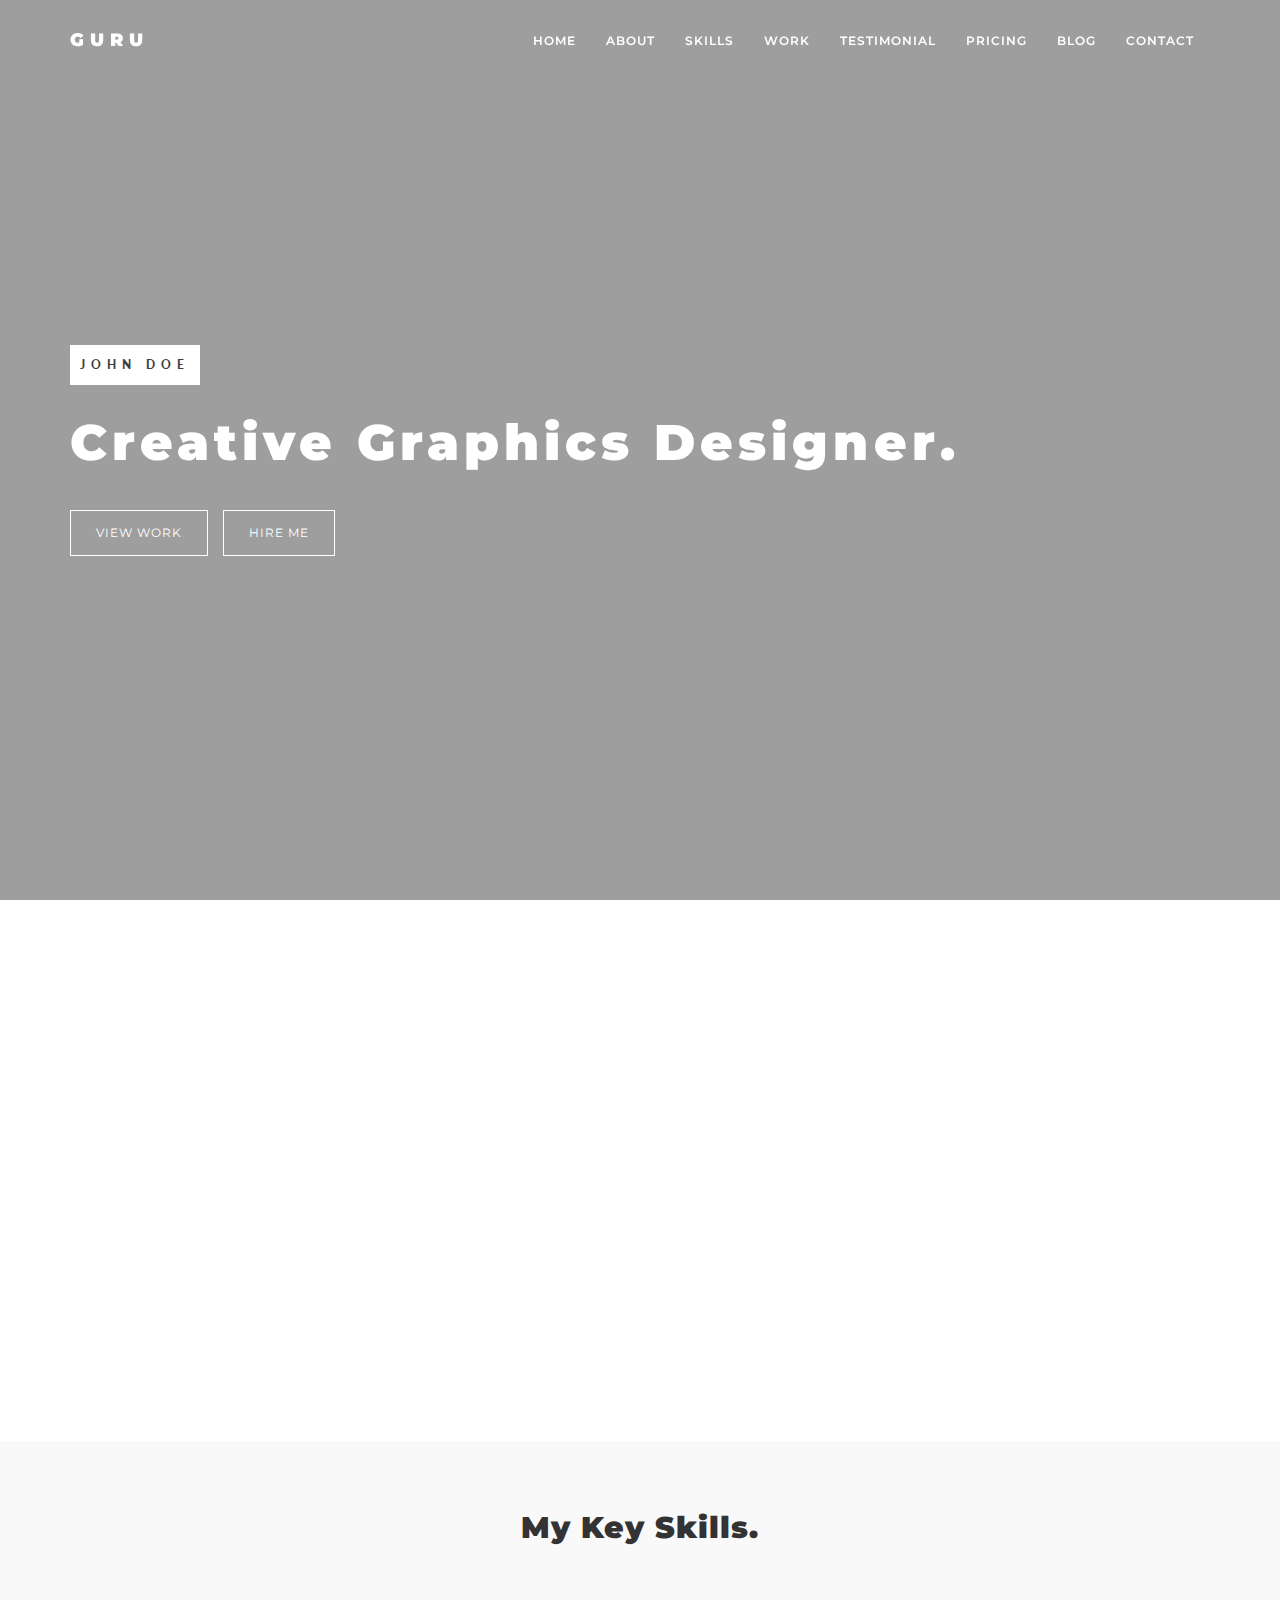
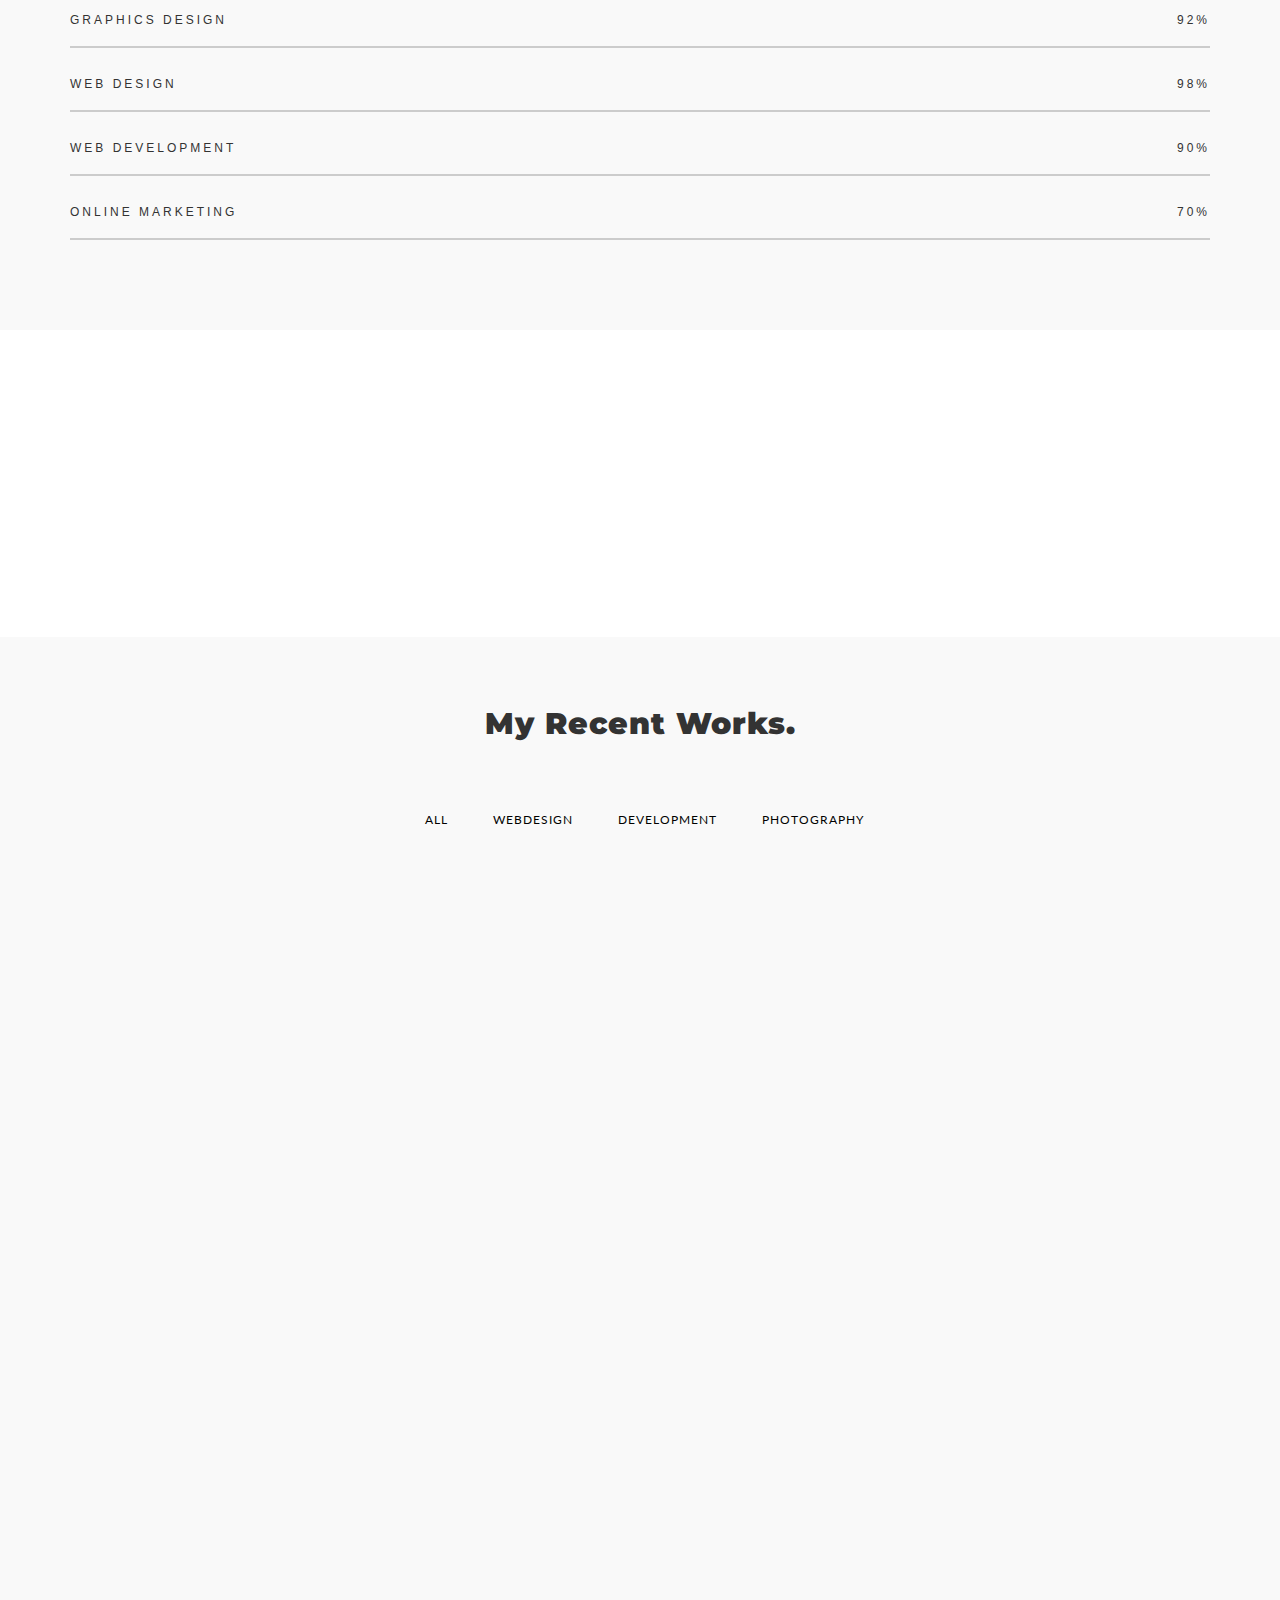
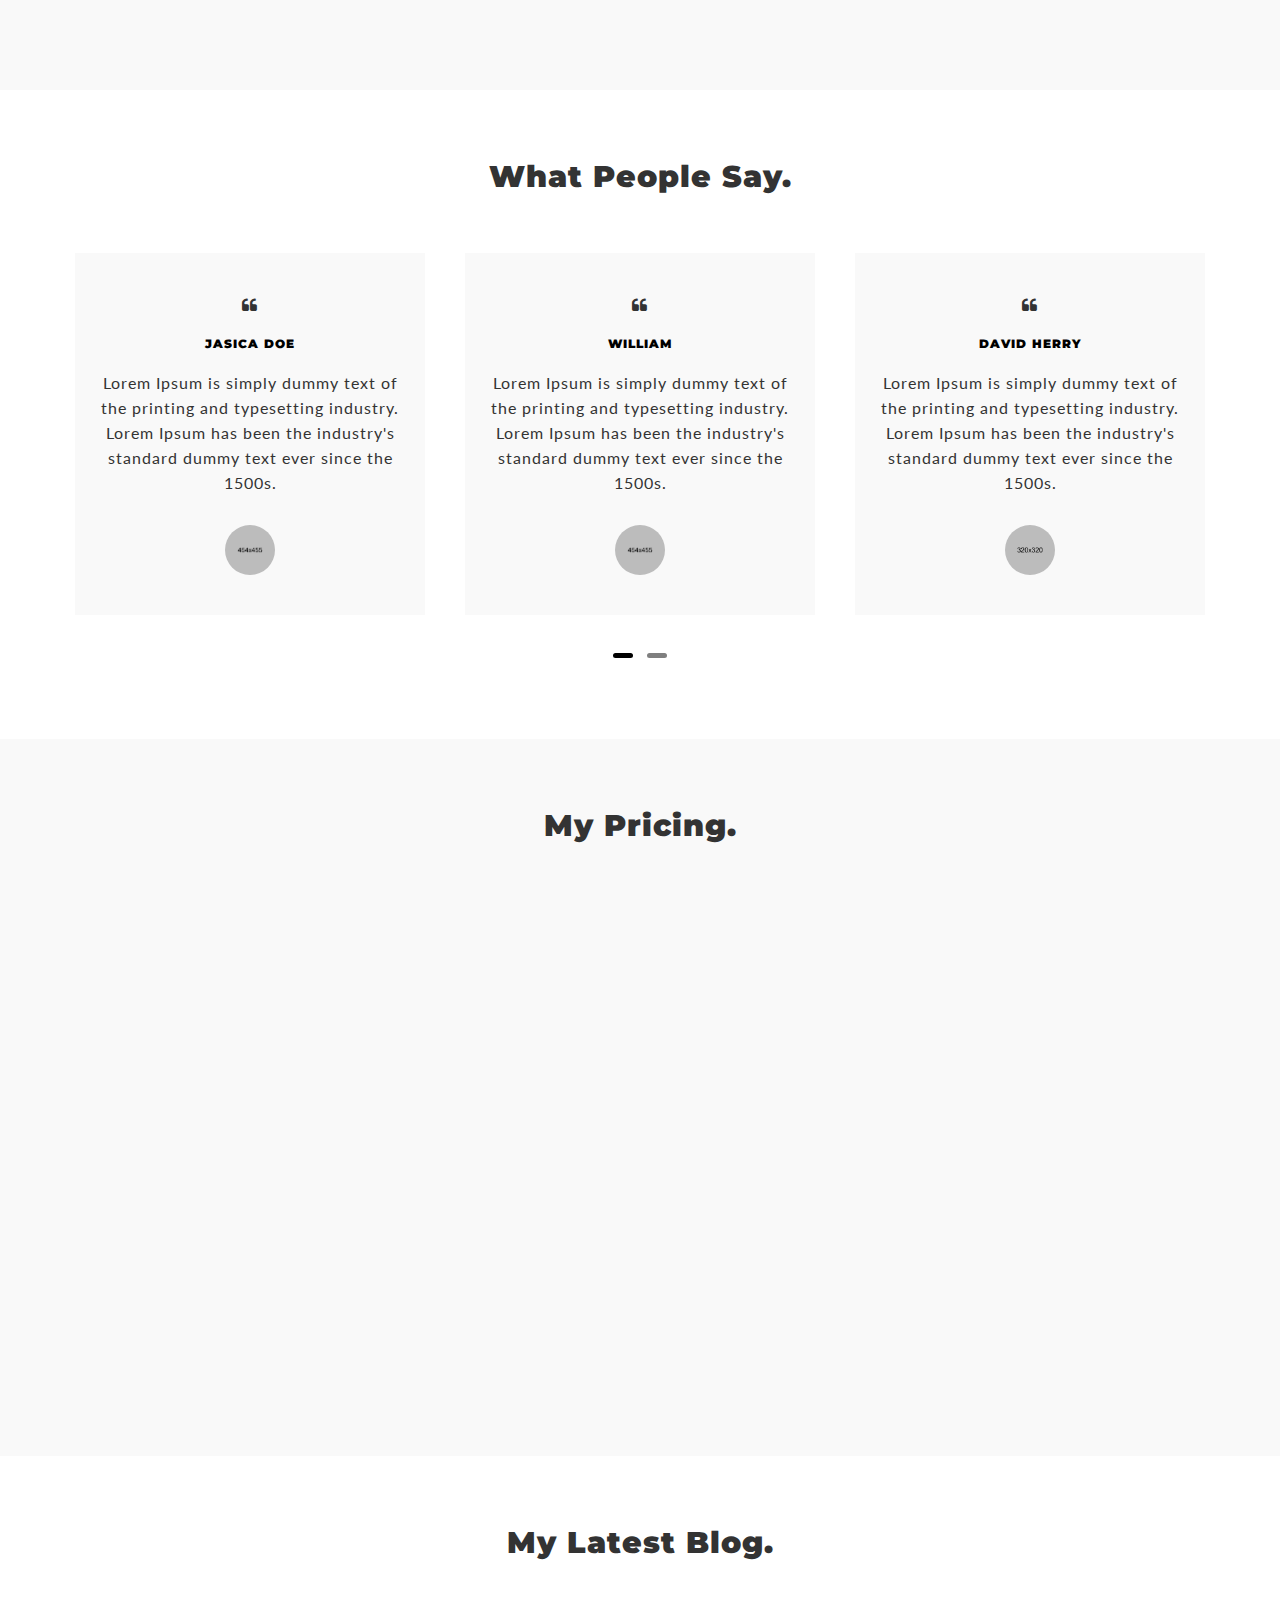
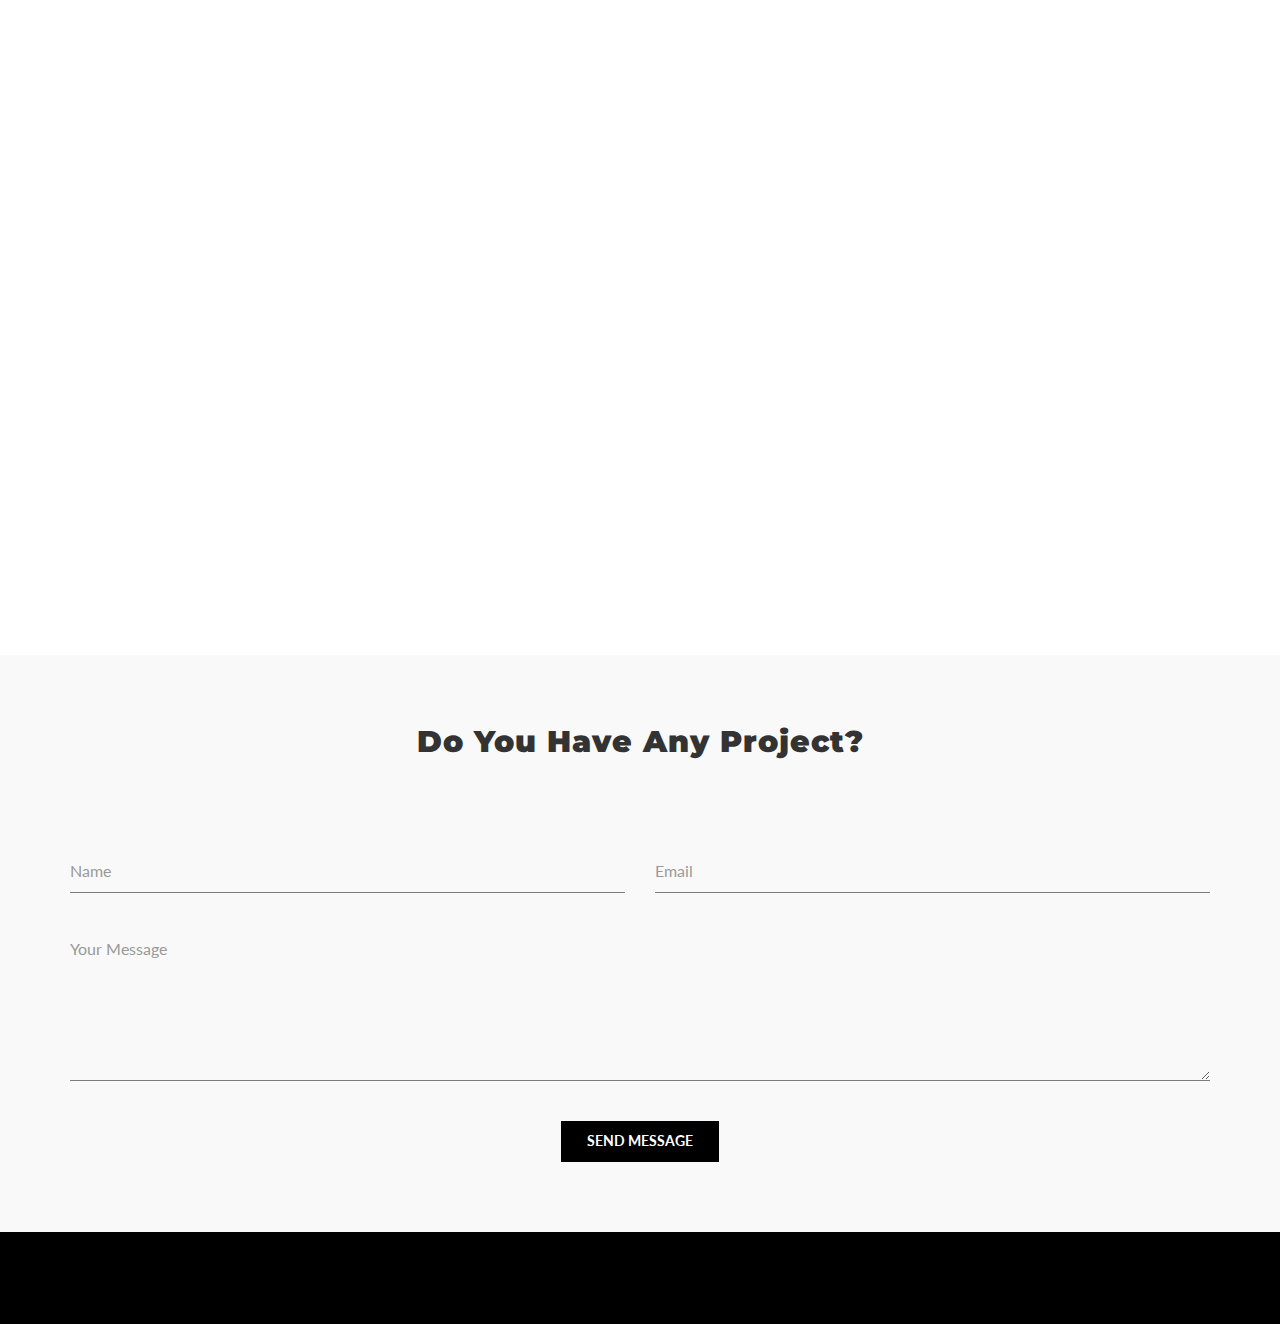
<file: index-youtube.html>
<!DOCTYPE html>
<html lang="en">

<head>
    <!-- META -->
    <meta charset="utf-8">
    <meta http-equiv="X-UA-Compatible" content="IE=edge">
    <meta name="viewport" content="width=device-width, initial-scale=1">
    <meta name="description" content="GURU is a Personal Portfolio Template">
    <meta name="keywords" content="Creative personal, resume, cv, portfolio, personal, developer, designer,personal resume, onepage, clean, modern">
    <meta name="author" content="Riaz Uddin">
    <!-- PAGE TITLE -->
    <title>GURU &#8211; Personal Portfolio Template</title>
    <!-- BOOTSTRAP CSS -->
    <link rel="stylesheet" href="assets/bootstrap/css/bootstrap.min.css">
    <!-- ALL GOOGLE FONTS -->
   <link href="https://fonts.googleapis.com/css?family=Montserrat:400,700|Lato:300,400,700&subset=latin-ext" rel="stylesheet">
    <!-- FONT AWESOME CSS -->
    <link rel="stylesheet" href="assets/fonts/font-awesome.min.css">
    <!-- OWL CAROSEL CSS -->
    <link rel="stylesheet" href="assets/owlcarousel/css/owl.carousel.css">
    <link rel="stylesheet" href="assets/owlcarousel/css/owl.theme.css">
    <!-- MAGNIFIC CSS -->
    <link rel="stylesheet" href="assets/css/magnific-popup.css">
    <!-- ANIMATE CSS -->
    <link rel="stylesheet" href="assets/css/animate.min.css">
    <!-- MAIN STYLE CSS -->
    <link rel="stylesheet" href="assets/css/style.css">
    <!-- RESPONSIVE CSS -->
    <link rel="stylesheet" href="assets/css/responsive.css">
    <!-- HTML5 shim and Respond.js IE8 support of HTML5 elements and media queries -->
    <!-- WARNING: Respond.js doesn't work if you view the page via file:// -->
    <!--[if lt IE 9]>
		  <script src="https://oss.maxcdn.com/html5shiv/3.7.2/html5shiv.min.js"></script>
		  <script src="https://oss.maxcdn.com/respond/1.4.2/respond.min.js"></script>
    <![endif]-->
</head>

<body>
    <!-- START PRELOADER AREA-->
    <div class="preloader-area">
        <div class="preloader">
            <div class="double-bounce1"></div>
            <div class="double-bounce2"></div>
        </div>
    </div>
    <!-- END PRELOADER AREA -->

    <!-- START HOMEPAGE DESIGN AREA -->
    <header id="home" class="welcome-area">
        <div class="header-top-area">
            <div class="container">
                <div class="row">
                    <div class="col-md-3">
                        <!-- START LOGO DESIGN AREA -->
                        <div class="logo">
                            <a href="index.html">Guru</a>
                        </div>
                        <!-- END LOGO DESIGN AREA -->
                    </div>
                    <div class="col-md-9">
                        <!-- START MENU DESIGN AREA -->
                        <div class="mainmenu">
                            <div class="navbar navbar-nobg">
                                <div class="navbar-header">
                                    <button type="button" class="navbar-toggle" data-toggle="collapse" data-target=".navbar-collapse">
                                        <span class="sr-only">Toggle navigation</span>
                                        <span class="icon-bar"></span>
                                        <span class="icon-bar"></span>
                                        <span class="icon-bar"></span>
                                    </button>
                                </div>
                                <div class="navbar-collapse collapse">
                                    <ul class="nav navbar-nav navbar-right">
                                        <li class="active"><a class="smoth-scroll" href="#home">Home <div class="ripple-wrapper"></div></a>
                                        </li>
                                        <li><a class="smoth-scroll" href="#about">About</a>
                                        </li>
                                        <li><a class="smoth-scroll" href="#skills">skills</a>
                                        </li>
                                        <li><a class="smoth-scroll" href="#work">Work</a>
                                        </li>
                                        <li><a class="smoth-scroll" href="#testimonial">testimonial</a>
                                        </li>
                                        <li><a class="smoth-scroll" href="#pricing">pricing</a>
                                        </li>
                                        <li><a class="smoth-scroll" href="#blog">Blog</a>
                                        </li>
                                        <li><a class="smoth-scroll" href="#contact">Contact</a>
                                        </li>
                                    </ul>
                                </div>
                            </div>
                        </div>
                        <!-- END MENU DESIGN AREA -->
                    </div>
                </div>
            </div>
        </div>
        <div class="welcome-video-area" data-stellar-background-ratio="0.6">
            <a class="player" data-property="{videoURL:'https://youtu.be/8fTIxv_i54c',containment:'#home', showControls:false, autoPlay:true, zoom:0, loop:true, mute:true, startAt:0, opacity:1, quality:'default'}"></a>
            <div class="display-table">
                <div class="display-table-cell">
                    <div class="container">
                        <div class="row">
                            <div class="col-md-12">
                                <div class="header-text">
                                    <p class="wow fadeInUp" data-wow-delay="0.4s">John Doe</p>
                                    <h2 class="wow fadeInUp" data-wow-delay="0.8s">Creative Graphics Designer.</h2>
                                    <a class="home-btn smoth-scroll wow fadeInUp" data-wow-delay="1.2s" href="#work">View work</a>
                                    <a class="home-btn smoth-scroll wow fadeInUp" data-wow-delay="1.4s" href="#contact">Hire me</a>
                                </div>
                            </div>
                        </div>
                    </div>
                </div>
            </div>
        </div>
    </header>
    <!-- / END HOMEPAGE DESIGN AREA -->

    <!-- START ABOUT DESIGN AREA -->
    <section id="about" class="about-me-area section-padding">
        <div class="container">
            <div class="row">
                <div class="col-md-4">
                    <!-- START ABOUT IMAGE AREA -->
                    <div class="about-image wow fadeInUp" data-wow-delay="0.4s">
                        <img src="assets/images/me.jpg" alt="" class="img-responsive">
                        <div class="social-links text-center">
                            <ul>
                                <li><a href=""><i class="fa fa-facebook"></i></a>
                                </li>
                                <li><a href=""><i class="fa fa-twitter"></i></a>
                                </li>
                                <li><a href=""><i class="fa fa-dribbble"></i></a>
                                </li>
                                <li><a href=""><i class="fa fa-youtube"></i></a>
                                </li>
                            </ul>
                        </div>
                    </div>
                    <!-- / END ABOUT IMAGE AREA -->
                </div>
                <div class="col-md-8">
                    <!-- START ABOUT TEXT AREA -->
                    <div class="about-text">
                        <h2 class="wow fadeInUp" data-wow-delay="0.6s">A little story about me!</h2>
                        <p class="wow fadeInUp" data-wow-delay="0.8s">Lorem Ipsum is simply dummy text of the printing and typesetting industry. Lorem Ipsum has been the industry's standard dummy text ever since the 1500s, when an unknown printer took a galley of type and scrambled it to make a type specimen book. It has survived not only five centuries, but also the leap into electronic typesetting, remaining essentially unchanged. It was popularised in the 1960s with the release of Letraset sheets containing Lorem Ipsum passages sheets containing Lorem Ipsum passages.</p>
                        <p class="wow fadeInUp" data-wow-delay="1s">Check my works there <a href="">Dribbble</a>, <a href="">Behance</a> and <a href="">Twitter</a> dolor sit amet consectetur.</p>
                    </div>
                    <!-- / END ABOUT TEXT AREA -->
                </div>
            </div>
        </div>
    </section>
    <!-- / END ABOUT DESIGN AREA -->

   <!-- START SKILL DESIN AREA -->
    <section id="skills" class="my-skill-area section-padding">
        <div class="container">
            <div class="row">
                <div class="col-md-12">
                    <div class="section-title">
                        <h2>My key skills.</h2>
                    </div>
                </div>
            </div>
            <div class="row">
                <div class="col-md-12">
                    <!-- START KEY SKILL DESIGN AREA -->
                    <div class="our-skill">
                        <div class="progress-bar-linear">
                            <p class="progress-bar-text">Graphics Design
                                <span>92%</span>
                            </p>
                            <div class="progress-bar">
                                <span data-percent="95"></span>
                            </div>
                        </div>
                        <div class="progress-bar-linear">
                            <p class="progress-bar-text">Web design
                                <span>98%</span>
                            </p>
                            <div class="progress-bar">
                                <span data-percent="95"></span>
                            </div>
                        </div>
                        <div class="progress-bar-linear">
                            <p class="progress-bar-text">Web development
                                <span>90%</span>
                            </p>
                            <div class="progress-bar">
                                <span data-percent="90"></span>
                            </div>
                        </div>
                        <div class="progress-bar-linear">
                            <p class="progress-bar-text">Online marketing
                                <span>70%</span>
                            </p>
                            <div class="progress-bar">
                                <span data-percent="90"></span>
                            </div>
                        </div>
                    </div>
                    <!-- / END KEY SKILL DESIGN AREA -->
                </div>
            </div>
        </div>
    </section>
    <!-- END SKILL DESIN AREA -->


    <!-- START SERVICES DESIGN AREA -->
    <section class="work-process-area section-padding">
        <div class="container">
            <div class="row">
                <!-- START SINGLE SERVICE DESIGN AREA -->
                <div class="col-md-3 col-sm-6">
                    <div class="single-process wow fadeInUp" data-wow-delay="0.2s">
                        <i class="fa fa-diamond"></i>
                        <h2>Idea</h2>
                        <p>Lorem Ipsum is simply dummy text of the printing.</p>
                    </div>
                </div>
                <!-- / END SINGLE SERVICE DESIGN AREA -->
                <!-- START SINGLE SERVICE DESIGN AREA -->
                <div class="col-md-3 col-sm-6">
                    <div class="single-process wow fadeInUp" data-wow-delay="0.4s">
                        <i class="fa fa-desktop"></i>
                        <h2>Design</h2>
                        <p>Lorem Ipsum is simply dummy text of the printing.</p>
                    </div>
                </div>
                <!-- / END SINGLE SERVICE DESIGN AREA -->
                <!-- START SINGLE SERVICE DESIGN AREA -->
                <div class="col-md-3 col-sm-6">
                    <div class="single-process wow fadeInUp" data-wow-delay="0.6s">
                        <i class="fa fa-code"></i>
                        <h2>develop</h2>
                        <p>Lorem Ipsum is simply dummy text of the printing.</p>
                    </div>
                </div>
                <!-- / END SINGLE SERVICE DESIGN AREA -->
                <!-- START SINGLE SERVICE DESIGN AREA -->
                <div class="col-md-3 col-sm-6">
                    <div class="single-process wow fadeInUp" data-wow-delay="0.8s">
                        <i class="fa fa-paper-plane"></i>
                        <h2>launch</h2>
                        <p>Lorem Ipsum is simply dummy text of the printing.</p>
                    </div>
                </div>
                <!-- / END SINGLE SERVICE DESIGN AREA -->
            </div>
        </div>
    </section>
    <!-- / END SERVICES DESIGN AREA -->


    <!-- START WORK DESIGN AREA -->
    <section id="work" class="work section-padding">
        <div class="container">
            <div class="row">
                <div class="col-sm-12">
                    <div class="section-title">
                        <h2>My recent works.</h2>
                    </div>
                </div>
            </div>
            <div class="row">
                <ul class="work">
                    <li class="filter" data-filter="all">all</li>
                    <li class="filter" data-filter=".webdesign">webdesign</li>
                    <li class="filter" data-filter=".development">development</li>
                    <li class="filter" data-filter=".photography">photography</li>
                </ul>
            </div>
            <div class="work-inner">
                <div class="row work-posts">
                    <!-- START SINGLE WORK DESIGN AREA -->
                    <div class="col-md-4 col-sm-4 mix webdesign">
                        <div class="item wow fadeInUp" data-wow-delay="0.2s">
                            <a href="assets/images/portfolio/1.jpg" class="work-popup">
                                <img src="assets/images/portfolio/1.jpg" alt="">
                                <div class="portfolio-overlay">
                                    <div class="portfolio-item">
                                        <i class="fa fa-arrows"></i>
                                    </div>
                                </div>
                            </a>
                        </div>
                    </div>
                    <!-- END SINGLE WORK DESIGN AREA -->
                    <!-- START SINGLE WORK DESIGN AREA -->
                    <div class="col-md-4 col-sm-4 mix development">
                        <div class="item wow fadeInUp" data-wow-delay="0.4s">
                            <a href="assets/images/portfolio/2.jpg" class="work-popup">
                                <img src="assets/images/portfolio/2.jpg" alt="">
                                <div class="portfolio-overlay">
                                    <div class="portfolio-item">
                                        <i class="fa fa-arrows"></i>
                                    </div>
                                </div>
                            </a>
                        </div>
                    </div>
                    <!-- END SINGLE WORK DESIGN AREA -->
                    <!-- START SINGLE WORK DESIGN AREA -->
                    <div class="col-md-4 col-sm-4 mix web">
                        <div class="item wow fadeInUp" data-wow-delay="0.6s">
                            <a href="assets/images/portfolio/3.jpg" class="work-popup">
                                <img src="assets/images/portfolio/3.jpg" alt="">
                                <div class="portfolio-overlay">
                                    <div class="portfolio-item">
                                        <i class="fa fa-arrows"></i>
                                    </div>
                                </div>
                            </a>
                        </div>
                    </div>
                    <!-- END SINGLE WORK DESIGN AREA -->
                    <!-- START SINGLE WORK DESIGN AREA -->
                    <div class="col-md-4 col-sm-4 mix development photography">
                        <div class="item wow fadeInUp" data-wow-delay="0.8s">
                            <a href="assets/images/portfolio/4.jpg" class="work-popup">
                                <img src="assets/images/portfolio/4.jpg" alt="">
                                <div class="portfolio-overlay">
                                    <div class="portfolio-item">
                                        <i class="fa fa-arrows"></i>
                                    </div>
                                </div>
                            </a>
                        </div>
                    </div>
                    <!-- END SINGLE WORK DESIGN AREA -->
                    <!-- START SINGLE WORK DESIGN AREA -->
                    <div class="col-md-4 col-sm-4 mix typography web">
                        <div class="item wow fadeInUp" data-wow-delay="1s">
                            <a href="assets/images/portfolio/5.jpg" class="work-popup">
                                <img src="assets/images/portfolio/5.jpg" alt="">
                                <div class="portfolio-overlay">
                                    <div class="portfolio-item">
                                        <i class="fa fa-arrows"></i>
                                    </div>
                                </div>
                            </a>
                        </div>
                    </div>
                    <!-- END SINGLE WORK DESIGN AREA -->
                    <!-- START SINGLE WORK DESIGN AREA -->
                    <div class="col-md-4 col-sm-4 mix webdesign development photography">
                        <div class="item wow fadeInUp" data-wow-delay="1.2s">
                            <a href="assets/images/portfolio/6.jpg" class="work-popup">
                                <img src="assets/images/portfolio/6.jpg" alt="">
                                <div class="portfolio-overlay">
                                    <div class="portfolio-item">
                                        <i class="fa fa-arrows"></i>
                                    </div>
                                </div>
                            </a>
                        </div>
                    </div>
                    <!-- END SINGLE WORK DESIGN AREA -->
                </div>
            </div>
        </div>
    </section>
    <!-- / END START WORK DESIGN AREA -->

    <!-- START TESTIMONIAL DESIGN AREA -->
    <section id="testimonial" class="testimonial-area section-padding">
        <div class="container">
            <div class="row">
                <div class="col-sm-12">
                    <div class="section-title">
                        <h2>What people say.</h2>
                    </div>
                </div>
            </div>
            <div class="row">
                <div class="testimonial-list">
                    <!-- START SINGLE TESTIMONIAL DESIGN AREA -->
                    <div class="single-testimonial text-center">
                        <i class="fa fa-quote-left"></i>
                        <h2>Jasica Doe</h2>
                        <p>Lorem Ipsum is simply dummy text of the printing and typesetting industry. Lorem Ipsum has been the industry's standard dummy text ever since the 1500s.</p>
                        <img src="assets/images/testimonial/1.jpg" class="img-circle" alt="">
                    </div>
                    <!-- / END SINGLE TESTIMONIAL DESIGN AREA -->
                    <!-- START SINGLE TESTIMONIAL DESIGN AREA -->
                    <div class="single-testimonial text-center">
                        <i class="fa fa-quote-left"></i>
                        <h2>William</h2>
                        <p>Lorem Ipsum is simply dummy text of the printing and typesetting industry. Lorem Ipsum has been the industry's standard dummy text ever since the 1500s.</p>
                        <img src="assets/images/testimonial/2.jpg" class="img-circle" alt="">
                    </div>
                    <!-- / END SINGLE TESTIMONIAL DESIGN AREA -->
                    <!-- START SINGLE TESTIMONIAL DESIGN AREA -->
                    <div class="single-testimonial text-center">
                        <i class="fa fa-quote-left"></i>
                        <h2>David Herry</h2>
                        <p>Lorem Ipsum is simply dummy text of the printing and typesetting industry. Lorem Ipsum has been the industry's standard dummy text ever since the 1500s.</p>
                        <img src="assets/images/testimonial/3.jpg" class="img-circle" alt="">
                    </div>
                    <!-- / END SINGLE TESTIMONIAL DESIGN AREA -->
                    <!-- START SINGLE TESTIMONIAL DESIGN AREA -->
                    <div class="single-testimonial text-center">
                        <i class="fa fa-quote-left"></i>
                        <h2>Jasica Doe</h2>
                        <p>Lorem Ipsum is simply dummy text of the printing and typesetting industry. Lorem Ipsum has been the industry's standard dummy text ever since the 1500s.</p>
                        <img src="assets/images/testimonial/1.jpg" class="img-circle" alt="">
                    </div>
                    <!-- / END SINGLE TESTIMONIAL DESIGN AREA -->
                    <!-- START SINGLE TESTIMONIAL DESIGN AREA -->
                    <div class="single-testimonial text-center">
                        <i class="fa fa-quote-left"></i>
                        <h2>William</h2>
                        <p>Lorem Ipsum is simply dummy text of the printing and typesetting industry. Lorem Ipsum has been the industry's standard dummy text ever since the 1500s.</p>
                        <img src="assets/images/testimonial/2.jpg" class="img-circle" alt="">
                    </div>
                    <!-- / END SINGLE TESTIMONIAL DESIGN AREA -->
                    <!-- START SINGLE TESTIMONIAL DESIGN AREA -->
                    <div class="single-testimonial text-center">
                        <i class="fa fa-quote-left"></i>
                        <h2>David Herry</h2>
                        <p>Lorem Ipsum is simply dummy text of the printing and typesetting industry. Lorem Ipsum has been the industry's standard dummy text ever since the 1500s.</p>
                        <img src="assets/images/testimonial/3.jpg" class="img-circle" alt="">
                    </div>
                    <!-- / END SINGLE TESTIMONIAL DESIGN AREA -->
                </div>
            </div>
        </div>
    </section>
    <!-- / END TESTIMONIAL DESIGN AREA -->

    <!-- START PRICING DESIGN AREA -->
    <section id="pricing" class="pricing-area section-padding">
        <div class="container">
            <div class="row">
                <div class="col-sm-12">
                    <div class="section-title">
                        <h2>my pricing.</h2>
                    </div>
                </div>
            </div>
            <div class="row">
                <!-- START SINGLE PRICING DESIGN AREA -->
                <div class="col-md-4 col-sm-6 wow fadeInUp" data-wow-delay=".2s">
                    <div class="pricing-box">
                        <div class="pricing-header">
                            <div class="plan-title">
                                <h4>basic plan</h4>
                            </div>
                            <div class="plan-price">
                                $99
                            </div>
                            <div class="plan-month text-muted">
                                per month
                            </div>
                        </div>
                        <ul class="list-unstyled plan-features">
                            <li>Basic Updates</li>
                            <li>Basic Features</li>
                            <li>Community Support</li>
                        </ul>
                        <a class="learn-more" href="">buy now</a>
                    </div>
                </div>
                <!-- / END SINGLE PRICING DESIGN AREA -->
                <!-- START SINGLE PRICING DESIGN AREA -->
                <div class="col-md-4 col-sm-6 wow fadeInUp" data-wow-delay=".4s">
                    <div class="pricing-box">
                        <div class="pricing-header">
                            <div class="plan-title">
                                <h4>standard plan</h4>
                            </div>
                            <div class="plan-price">
                                $199
                            </div>
                            <div class="plan-month text-muted">
                                per month
                            </div>
                        </div>
                        <ul class="list-unstyled plan-features">
                            <li>Basic Updates</li>
                            <li>Basic Features</li>
                            <li>Community Support</li>
                        </ul>
                        <a class="learn-more" href="">buy now</a>
                    </div>
                </div>
                <!-- / END SINGLE PRICING DESIGN AREA -->
                <!-- START SINGLE PRICING DESIGN AREA -->
                <div class="col-md-4 col-sm-6 wow fadeInUp" data-wow-delay=".6s">
                    <div class="pricing-box">
                        <div class="pricing-header">
                            <div class="plan-title">
                                <h4>premium plan</h4>
                            </div>
                            <div class="plan-price">
                                $299
                            </div>
                            <div class="plan-month text-muted">
                                per month
                            </div>
                        </div>
                        <ul class="list-unstyled plan-features">
                            <li>Basic Updates</li>
                            <li>Basic Features</li>
                            <li>Community Support</li>
                        </ul>
                        <a class="learn-more" href="">buy now</a>
                    </div>
                </div>
                <!-- / END SINGLE PRICING DESIGN AREA -->
            </div>
        </div>
    </section>
    <!-- / END PRICING DESIGN AREA -->


    <!-- START BLOG DESIGN AREA -->
    <section id="blog" class="blog-area section-padding">
        <div class="container">
            <div class="row">
                <div class="col-sm-12">
                    <div class="section-title">
                        <h2>my Latest blog.</h2>
                    </div>
                </div>
            </div>
            <div class="row">
                <!-- START SINGLE BLOG DESIGN AREA -->
                <div class="col-md-4 col-sm-6 wow fadeInUp" data-wow-delay=".2s">
                    <div class="single-blog">
                        <div class="blog-description">
                            <img src="assets/images/blog/blog1.jpg" alt="">
                            <h4>Hey, what's up?!</h4>
                            <h6>date:07 oct 16</h6>
                            <p>Lorem Ipsum is simply dummy text of the printing and typesetting industry. Lorem Ipsum has been the industry's standard dummy text</p>
                            <a href="single-blog.html" class="read-more">Read more</a>
                        </div>
                    </div>
                </div>
                <!-- / END SINGLE BLOG DESIGN AREA -->
                <!-- START SINGLE BLOG DESIGN AREA -->
                <div class="col-md-4 col-sm-6 wow fadeInUp" data-wow-delay=".4s">
                    <div class="single-blog">
                        <div class="blog-description">
                            <img src="assets/images/blog/blog2.jpg" alt="">
                            <h4>Hey, what's up?!</h4>
                            <h6>date:07 oct 16</h6>
                            <p>Lorem Ipsum is simply dummy text of the printing and typesetting industry. Lorem Ipsum has been the industry's standard dummy text</p>
                            <a href="single-blog.html" class="read-more">Read more</a>
                        </div>
                    </div>
                </div>
                <!-- / END SINGLE BLOG DESIGN AREA -->
                <!-- START SINGLE BLOG DESIGN AREA -->
                <div class="col-md-4 col-sm-6 wow fadeInUp" data-wow-delay=".6s">
                    <div class="single-blog">
                        <div class="blog-description">
                            <img src="assets/images/blog/blog3.jpg" alt="">
                            <h4>Hey, what's up?!</h4>
                            <h6>date:07 oct 16</h6>
                            <p>Lorem Ipsum is simply dummy text of the printing and typesetting industry. Lorem Ipsum has been the industry's standard dummy text</p>
                            <a href="single-blog.html" class="read-more">Read more</a>
                        </div>
                    </div>
                </div>
                <!-- / END SINGLE BLOG DESIGN AREA -->
            </div>
        </div>
    </section>
    <!-- / END BLOG DESIGN AREA -->

    <!-- START CONTACT DESIGN AREA -->
    <section id="contact" class="contact-me-area section-padding">
        <div class="container">
            <div class="row">
                <div class="col-md-12">
                    <div class="section-title">
                        <h2>Do you have any project?</h2>
                    </div>
                </div>
            </div>
            <div class="row">
                <div class="col-md-12">
                    <!-- START CONTACT FORM DESIGN AREA -->
                    <div class="contact-form">
                        <form id="contact-form" method="post" enctype="multipart/form-data">
                            <div class="row">
                                <div class="form-group col-md-6">
                                    <input type="text" name="name" class="form-control" id="first-name" placeholder="Name" required="required">
                                </div>
                                <div class="form-group col-md-6">
                                    <input type="email" name="email" class="form-control" id="email" placeholder="Email" required="required">
                                </div>
                                <div class="form-group col-md-12">
                                    <textarea rows="6" name="message" class="form-control" id="description" placeholder="Your Message" required="required"></textarea>
                                </div>
                                <div class="col-md-12 text-center">
                                    <div class="actions">
                                        <input type="submit" value="Send message" name="submit" id="submitButton" class="btn btn-lg btn-contact-bg" title="Submit Your Message!">
                                    </div>
                                </div>
                            </div>
                        </form>
                    </div>
                    <!-- / END CONTACT FORM DESIGN AREA -->
                </div>
            </div>
        </div>
    </section>
    <!-- / END CONTACT DESIGN AREA -->

    <!-- START FOOTER DESIGN AREA -->
    <footer class="footer-area">
        <div class="container">
            <div class="row">
                <div class="col-md-12 text-center wow fadeInUp" data-wow-delay="1s">
                    <p>&copy; 2016 GURU | All Right Reserved By DuezaThemes</p>
                </div>
            </div>
        </div>
    </footer>
    <!-- / END FOOTER DESIGN AREA -->

    <!-- LATEST JQUERY -->
    <script src="assets/js/jquery.min.js"></script>
    <!-- BOOTSTRAP JS -->
    <script src="assets/bootstrap/js/bootstrap.min.js"></script>
    <!-- OWL CAROUSEL JS  -->
    <script src="assets/owlcarousel/js/owl.carousel.min.js"></script>
    <!-- MIXITUP JS -->
    <script src="assets/js/jquery.mixitup.js"></script>
    <!-- PARALLAX JS -->
    <script src="assets/js/jquery.stellar.min.js"></script>
    <!-- PROGRESSBAR JS -->
    <script src="assets/js/jquery.appear.js"></script>
    <!-- MAGNIFICANT JS -->
    <script src="assets/js/jquery.magnific-popup.min.js"></script>
    <!-- YOUTUBE JS -->
    <script src="assets/js/jquery.mb.YTPlayer.min.js"></script>
    <script type="text/javascript">
        $('.player').mb_YTPlayer();
    </script>
    <!-- WOW JS -->
    <script src="assets/js/wow.min.js"></script>
    <!-- CONTACT FORM JS -->
    <script src="assets/js/form-contact.js"></script>
    <!-- SCRIPT JS -->
    <script src="assets/js/scripts.js"></script>
</body>

</html>
</file>
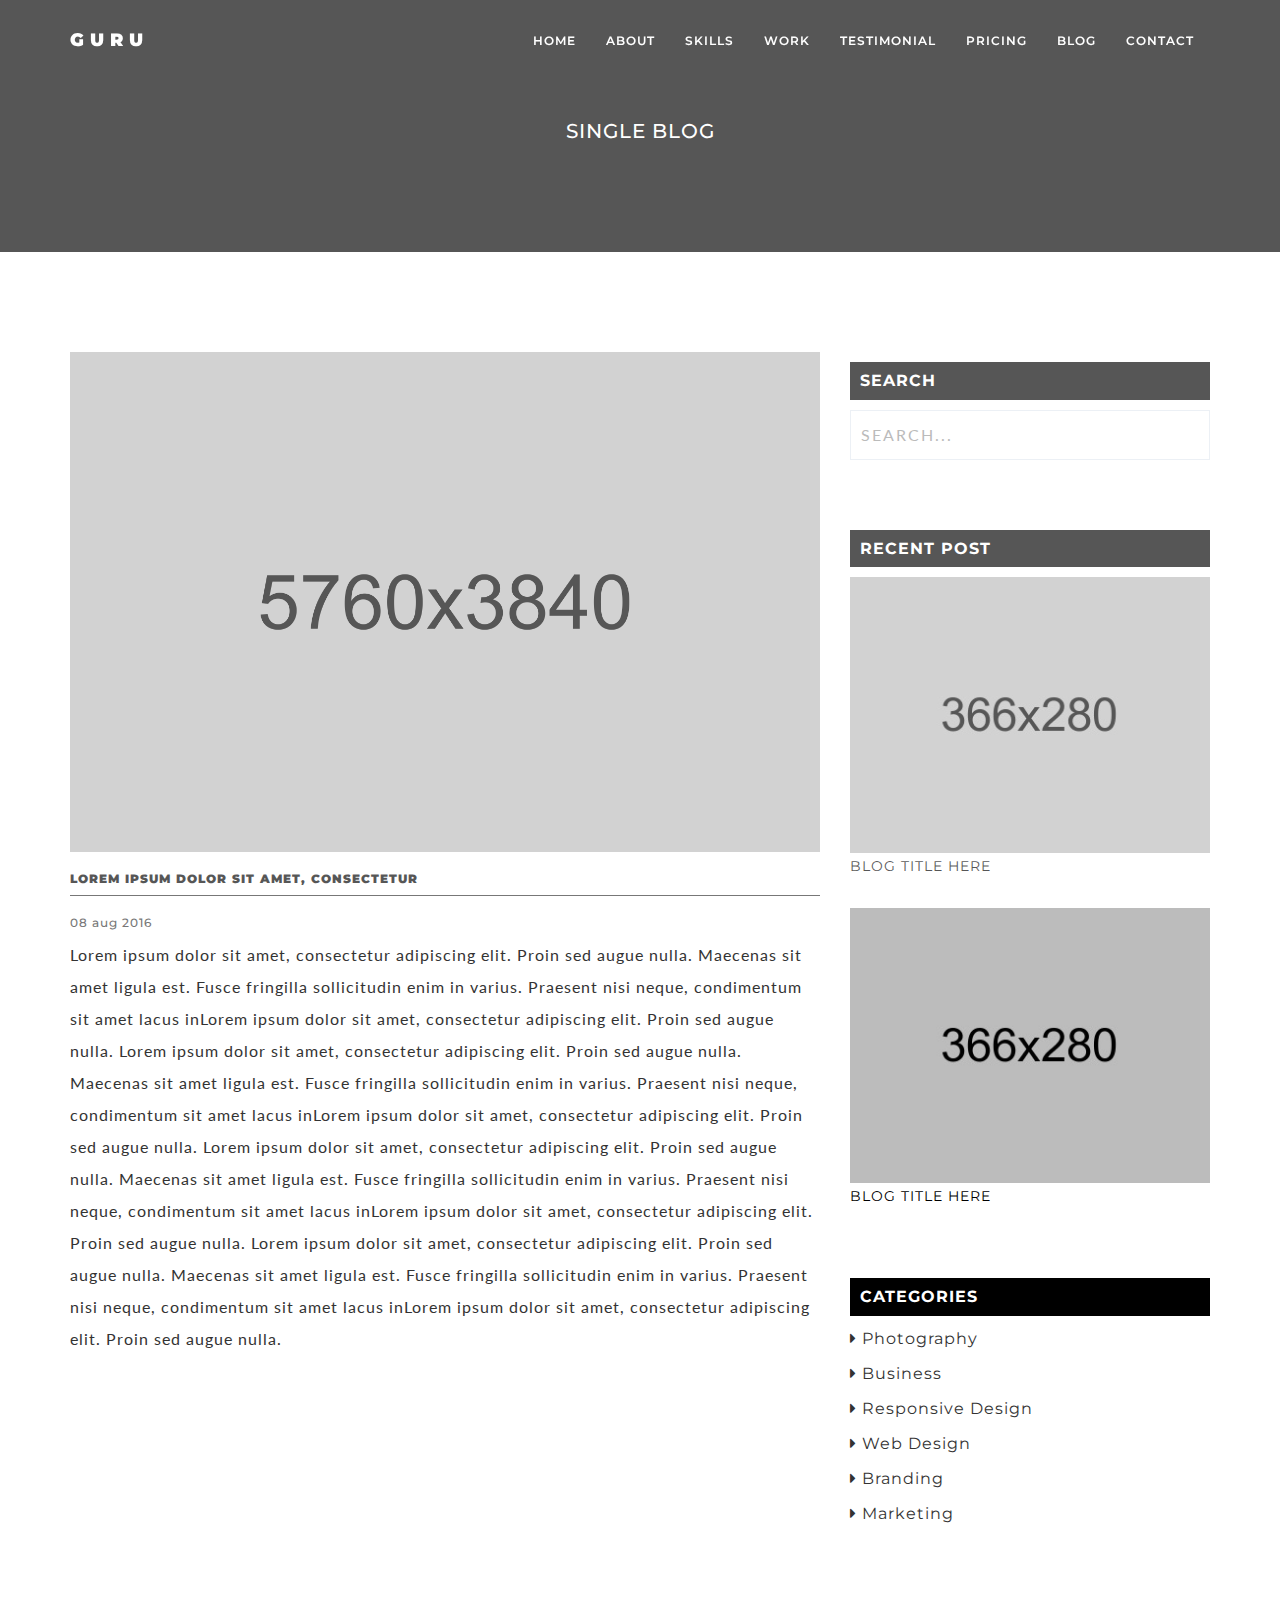
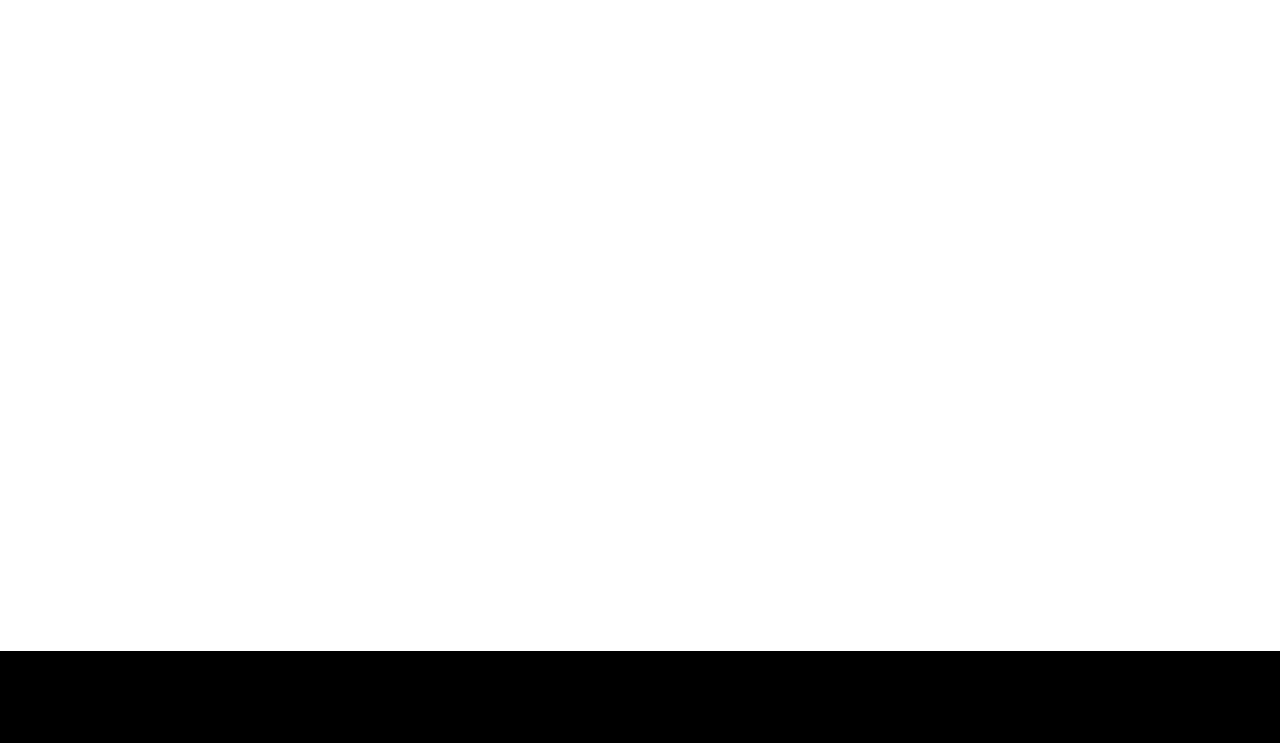
<file: single-blog.html>
<!DOCTYPE html>
<html lang="en">

<head>
    <!-- META -->
    <meta charset="utf-8">
    <meta http-equiv="X-UA-Compatible" content="IE=edge">
    <meta name="viewport" content="width=device-width, initial-scale=1">
    <meta name="description" content="GURU is a Personal Portfolio Template">
    <meta name="keywords" content="Creative personal, resume, cv, portfolio, personal, developer, designer,personal resume, onepage, clean, modern">
    <meta name="author" content="Riaz Uddin">
    <!-- PAGE TITLE -->
    <title>GURU &#8211; Personal Portfolio Template</title>
    <!-- BOOTSTRAP CSS -->
    <link rel="stylesheet" href="assets/bootstrap/css/bootstrap.min.css">
    <!-- ALL GOOGLE FONTS -->
   <link href="https://fonts.googleapis.com/css?family=Montserrat:400,700|Lato:300,400,700&subset=latin-ext" rel="stylesheet">
    <!-- FONT AWESOME CSS -->
    <link rel="stylesheet" href="assets/fonts/font-awesome.min.css">
    <!-- OWL CAROSEL CSS -->
    <link rel="stylesheet" href="assets/owlcarousel/css/owl.carousel.css">
    <link rel="stylesheet" href="assets/owlcarousel/css/owl.theme.css">
    <!-- MAGNIFIC CSS -->
    <link rel="stylesheet" href="assets/css/magnific-popup.css">
    <!-- ANIMATE CSS -->
    <link rel="stylesheet" href="assets/css/animate.min.css">
    <!-- MAIN STYLE CSS -->
    <link rel="stylesheet" href="assets/css/style.css">
    <!-- RESPONSIVE CSS -->
    <link rel="stylesheet" href="assets/css/responsive.css">
    <!-- HTML5 shim and Respond.js IE8 support of HTML5 elements and media queries -->
    <!-- WARNING: Respond.js doesn't work if you view the page via file:// -->
    <!--[if lt IE 9]>
		  <script src="https://oss.maxcdn.com/html5shiv/3.7.2/html5shiv.min.js"></script>
		  <script src="https://oss.maxcdn.com/respond/1.4.2/respond.min.js"></script>
    <![endif]-->
</head>

<body>
    <!-- START PRELOADER AREA-->
    <div class="preloader-area">
        <div class="preloader">
            <div class="double-bounce1"></div>
            <div class="double-bounce2"></div>
        </div>
    </div>
    <!-- END PRELOADER AREA -->

    <!-- START HOMEPAGE DESIGN AREA -->
    <header class="single-blog-area">
        <div class="header-top-area">
            <div class="container">
                <div class="row">
                    <div class="col-md-3">
                        <!-- START LOGO DESIGN AREA -->
                        <div class="logo">
                            <a href="index.html">Guru</a>
                        </div>
                        <!-- END LOGO DESIGN AREA -->
                    </div>
                    <div class="col-md-9">
                        <!-- START MENU DESIGN AREA -->
                        <div class="mainmenu">
                            <div class="navbar navbar-nobg">
                                <div class="navbar-header">
                                    <button type="button" class="navbar-toggle" data-toggle="collapse" data-target=".navbar-collapse">
                                        <span class="sr-only">Toggle navigation</span>
                                        <span class="icon-bar"></span>
                                        <span class="icon-bar"></span>
                                        <span class="icon-bar"></span>
                                    </button>
                                </div>
                                <div class="navbar-collapse collapse">
                                    <ul class="nav navbar-nav navbar-right">
                                        <li class="active"><a class="smoth-scroll" href="#home">Home <div class="ripple-wrapper"></div></a>
                                        </li>
                                        <li><a class="smoth-scroll" href="#about">About</a>
                                        </li>
                                        <li><a class="smoth-scroll" href="#skills">skills</a>
                                        </li>
                                        <li><a class="smoth-scroll" href="#work">Work</a>
                                        </li>
                                        <li><a class="smoth-scroll" href="#testimonial">testimonial</a>
                                        </li>
                                        <li><a class="smoth-scroll" href="#pricing">pricing</a>
                                        </li>
                                        <li><a class="smoth-scroll" href="#blog">Blog</a>
                                        </li>
                                        <li><a class="smoth-scroll" href="#contact">Contact</a>
                                        </li>
                                    </ul>
                                </div>
                            </div>
                        </div>
                        <!-- END MENU DESIGN AREA -->
                    </div>
                </div>
            </div>
        </div>
        <div class="single-blog-heading">
            <div class="container">
                <div class="row">
                    <div class="col-md-12 text-center">
                        <h2>single blog</h2>
                    </div>
                </div>
            </div>
        </div>
    </header>
    <!-- / END HOMEPAGE DESIGN AREA -->


    <!-- START SINGLE BLOG POST DESIGN AREA -->
    <div class="single-blogarea section-padding">
        <div class="container">
            <div class="row">
                <div class="col-md-8">
                    <!-- START POST DESIGN AREA -->
                    <div class="single-blog-details wow fadeInUp" data-wow-duration="2s" data-wow-delay="0.1s" data-wow-offset="0">
                        <img src="assets/images/blog/blog-details.jpg" class="img-responsive" alt="">
                        <h4>Lorem ipsum dolor sit amet, consectetur</h4>
                        <h6 class="text-muted">08 aug 2016</h6>
                        <p>
                            Lorem ipsum dolor sit amet, consectetur adipiscing elit. Proin sed augue nulla. Maecenas sit amet ligula est. Fusce fringilla sollicitudin enim in varius. Praesent nisi neque, condimentum sit amet lacus inLorem ipsum dolor sit amet, consectetur adipiscing elit. Proin sed augue nulla. Lorem ipsum dolor sit amet, consectetur adipiscing elit. Proin sed augue nulla. Maecenas sit amet ligula est. Fusce fringilla sollicitudin enim in varius. Praesent nisi neque, condimentum sit amet lacus inLorem ipsum dolor sit amet, consectetur adipiscing elit. Proin sed augue nulla. Lorem ipsum dolor sit amet, consectetur adipiscing elit. Proin sed augue nulla. Maecenas sit amet ligula est. Fusce fringilla sollicitudin enim in varius. Praesent nisi neque, condimentum sit amet lacus inLorem ipsum dolor sit amet, consectetur adipiscing elit. Proin sed augue nulla. Lorem ipsum dolor sit amet, consectetur adipiscing elit. Proin sed augue nulla. Maecenas sit amet ligula est. Fusce fringilla sollicitudin enim in varius. Praesent nisi neque, condimentum sit amet lacus inLorem ipsum dolor sit amet, consectetur adipiscing elit. Proin sed augue nulla.
                        </p>
                    </div>
                    <!-- / END POST DESIGN AREA -->
                    <!-- START COMMENT DESIGN AREA -->
                    <div class="comment-section wow fadeInUp" data-wow-duration="2s" data-wow-delay="0.1s" data-wow-offset="0">
                        <h4>Recent comments</h4>
                        <div class="single-comment">
                            <div class="row">
                                <div class="col-md-3 text-center">
                                    <img src="assets/images/blog/1.jpg" alt="" class="img-circle">
                                    <h5>William Jackson</h5>
                                </div>
                                <div class="col-md-9">
                                    <h5>1 day ago</h5>
                                    <p>Lorem ipsum dolor sit amet, consectetur adipiscing elit. Proin sed augue nulla. Maecenas sit amet ligula est. Fusce fringilla sollicitudin enim in varius. Praesent nisi neque, condimentum sit amet lacus in.</p>
                                </div>
                            </div>
                        </div>
                        <div class="single-comment">
                            <div class="media">
                                <div class="col-md-3 text-center">
                                    <img src="assets/images/blog/2.jpg" alt="" class="img-circle">
                                    <h5>Sarena William</h5>
                                </div>
                                <div class="col-md-9">
                                    <h5>20 day ago</h5>
                                    <p>Lorem ipsum dolor sit amet, consectetur adipiscing elit. Proin sed augue nulla. Maecenas sit amet ligula est. Fusce fringilla sollicitudin enim in varius. Praesent nisi neque, condimentum sit amet lacus in.</p>
                                </div>
                            </div>
                        </div>
                    </div>
                    <!-- / END COMMENT DESIGN AREA -->
                    <!-- START COMMENT DESIGN AREA -->
                    <div class="contact-form wow fadeInUp" data-wow-duration="2s" data-wow-delay="0.1s" data-wow-offset="0">
                        <h4>Give your comment here</h4>
                        <div class="contact-form">
                            <form id="contact-form" method="post" enctype="multipart/form-data">
                                <div class="row">
                                    <div class="form-group col-md-6 wow fadeInUp" data-wow-delay="0.2s">
                                        <input type="text" name="name" class="form-control" id="first-name" placeholder="Name" required="required">
                                    </div>
                                    <div class="form-group col-md-6 wow fadeInUp" data-wow-delay="0.4s">
                                        <input type="email" name="email" class="form-control" id="email" placeholder="Email" required="required">
                                    </div>
                                    <div class="form-group col-md-12 wow fadeInUp" data-wow-delay="0.6s">
                                        <textarea rows="6" name="message" class="form-control" id="description" placeholder="Your Comment" required="required"></textarea>
                                    </div>
                                    <div class="col-md-12 wow fadeInUp" data-wow-delay="0.8s">
                                        <div class="actions">
                                            <input type="submit" value="comment" name="submit" id="submitButton" class="btn btn-lg btn-contact-bg" title="Submit Your Message!">
                                        </div>
                                    </div>
                                </div>
                            </form>
                        </div>
                    </div>
                    <!-- / END COMMENT DESIGN AREA -->
                </div>
                <!-- START SIDEBAR DESIGN AREA -->
                <div class="col-md-4 wow fadeInUp" data-wow-duration="2s" data-wow-delay="0.1s" data-wow-offset="0">
                    <div class="search single-sidebar">
                        <h4>search</h4>
                        <input type="text" class="form-control" placeholder="Search...">
                    </div>
                    <div class="recent-post  single-sidebar">
                        <h4>Recent Post</h4>
                        <div class="recent-single">
                            <a href="#"><img src="assets/images/blog/blog1.jpg" class="img-responsive" alt="image">
                            </a>
                            <a class="re-button" href="#">Blog Title Here</a>
                        </div>
                        <div class="recent-single">
                            <a href="#"><img src="assets/images/blog/blog2.jpg" class="img-responsive" alt="image">
                            </a>
                            <a class="re-button" href="#">Blog Title Here</a>
                        </div>
                    </div>
                    <div class="categories single-sidebar">
                        <h4>Categories</h4>
                        <ul>
                            <li><a href="#"><i class="fa fa-caret-right"></i> Photography</a>
                            </li>
                            <li><a href="#"><i class="fa fa-caret-right"></i> Business</a>
                            </li>
                            <li><a href="#"><i class="fa fa-caret-right"></i> Responsive Design</a>
                            </li>
                            <li><a href="#"><i class="fa fa-caret-right"></i> Web Design</a>
                            </li>
                            <li><a href="#"><i class="fa fa-caret-right"></i> Branding</a>
                            </li>
                            <li><a href="#"><i class="fa fa-caret-right"></i> Marketing</a>
                            </li>
                        </ul>
                    </div>
                </div>
                <!-- / END START SIDEBAR DESIGN AREA -->
            </div>
        </div>
    </div>
    <!-- / END SINGLE BLOG POST DESIGN AREA -->


    <!-- START FOOTER DESIGN AREA -->
    <footer class="footer-area">
        <div class="container">
            <div class="row">
                <div class="col-md-12 text-center wow fadeInUp" data-wow-delay="1s">
                    <p>&copy; 2016 GURU | All Right Reserved By DuezaThemes</p>
                </div>
            </div>
        </div>
    </footer>
    <!-- / END FOOTER DESIGN AREA -->

    <!-- LATEST JQUERY -->
    <script src="assets/js/jquery.min.js"></script>
    <!-- BOOTSTRAP JS -->
    <script src="assets/bootstrap/js/bootstrap.min.js"></script>
    <!-- OWL CAROUSEL JS  -->
    <script src="assets/owlcarousel/js/owl.carousel.min.js"></script>
    <!-- MIXITUP JS -->
    <script src="assets/js/jquery.mixitup.js"></script>
    <!-- PARALLAX JS -->
    <script src="assets/js/jquery.stellar.min.js"></script>
    <!-- PROGRESSBAR JS -->
    <script src="assets/js/jquery.appear.js"></script>
    <!-- MAGNIFICANT JS -->
    <script src="assets/js/jquery.magnific-popup.min.js"></script>
    <!-- YOUTUBE JS -->
    <script src="assets/js/jquery.mb.YTPlayer.min.js"></script>
    <script type="text/javascript">
        $('.player').mb_YTPlayer();
    </script>
    <!-- WOW JS -->
    <script src="assets/js/wow.min.js"></script>
    <!-- CONTACT FORM JS -->
    <script src="assets/js/form-contact.js"></script>
    <!-- SCRIPT JS -->
    <script src="assets/js/scripts.js"></script>
</body>

</html>
</file>
<file: assets/css/style.css>
/*
* ----------------------------------------------------------------------------------------
Author       : DuezaThemes
Template Name: GURU - Personal Portfolio Template
Version      : 2.0
* ----------------------------------------------------------------------------------------
*/


/*
* ----------------------------------------------------------------------------------------
* 01.GLOBAL CSS STYLE
* 02.PRELOADER & BOUNCE CCS STYLE
* 03.HOMEPAGE CSS STYLE
* 04.VIDEO BACKGROUND CSS STYLE
* 05.ABOUT CSS STYLE
* 06.SERVICE CSS STYLE
* 07.WORK PROCESS CSS STYLE
* 08.WORK CSS STYLE
* 09.TESTIMONIAL CSS STYLE
* 10.PRICING CSS STYLE
* 11.BLOG CSS STYLE
* 12.CONTACT CSS STYLE
* 13.FOOTER CSS STYLE
* 14.SINGLE BLOG PAGE CSS STYLE
* ----------------------------------------------------------------------------------------
*/


/*
* ----------------------------------------------------------------------------------------
* 01.GLOBAL STYLE
* ----------------------------------------------------------------------------------------
*/

body {
    font-size: 16px;
    font-weight: 400;
    line-height: 24px;
    letter-spacing: 1px;
    height: 100%;
    font-family: 'Lato', sans-serif;
}

html,
body {
    height: 100%
}

h1,
h2,
h3,
h4,
h5,
h6 {
    font-family: 'Montserrat', sans-serif;
}

a {
    text-decoration: none;
    -webkit-transition: all 0.4s;
    -webkit-transition: all 0.2s;
    transition: all 0.2s;
    color: #000;
    font-family: 'Montserrat', sans-serif;
}

img {
    width: 100%;
}

a:hover {
    color: #fff;
    text-decoration: none;
}

a:focus {
    outline: none;
    text-decoration: none;
}

p {
    line-height: 32px;
}

ul,
li {
    margin: 0;
    padding: 0;
}

fieldset {
    border: 0 none;
    margin: 0 auto;
    padding: 0;
}

.no-padding {
    padding: 0
}

.section-padding {
    padding: 70px 0px;
}

.section-title {
    text-align: center;
    margin-bottom: 60px;
}

.section-title h2 {
    margin-top: 0;
    font-weight: 900;
    text-transform: capitalize;
}

.section-title p {
    font-weight: 300;
}


/*
* ----------------------------------------------------------------------------------------
* 02.PRELOADER & BOUNCE CCS STYLE
* ----------------------------------------------------------------------------------------
*/

.preloader-area {
    background: #fff;
    bottom: 0;
    left: 0;
    position: fixed;
    right: 0;
    top: 0;
    z-index: 9999;
}

.double-bounce1,
.double-bounce2 {
    width: 100%;
    height: 100%;
    border-radius: 50%;
    background-color: #000;
    opacity: 0.6;
    position: absolute;
    top: 50%;
    left: 50%;
    height: 30px;
    width: 30px;
    margin-left: -15px;
    margin-top: -15px;
    -webkit-animation: sk-bounce 2.0s infinite ease-in-out;
    animation: sk-bounce 2.0s infinite ease-in-out;
}

.double-bounce2 {
    -webkit-animation-delay: -1.0s;
    animation-delay: -1.0s;
}

@-webkit-keyframes sk-bounce {
    0%,
    100% {
        -webkit-transform: scale(0.0)
    }
    50% {
        -webkit-transform: scale(1.0)
    }
}

@keyframes sk-bounce {
    0%,
    100% {
        transform: scale(0.0);
        -webkit-transform: scale(0.0);
    }
    50% {
        transform: scale(1.0);
        -webkit-transform: scale(1.0);
    }
}


/*
* ----------------------------------------------------------------------------------------
* 03.HOMEPAGE CSS STYLE
* ----------------------------------------------------------------------------------------
*/

.welcome-area {
    height: 100%;
}

.welcome-image-area {
    position: relative;
    height: 100%;
    background: url(../images/bg/bg.jpg);
    background-size: cover;
    z-index: 1;
}

.parallax-bg {
    background: url(../images/bg/bg1.png);
    background-size: cover;
}

.welcome-image-area:after {
    position: absolute;
    background: rgba(0, 0, 0, .7);
    left: 0;
    top: 0;
    width: 100%;
    height: 100%;
    content: "";
    z-index: -1;
}

.display-table {
    display: table;
    width: 100%;
    height: 100%;
}

.display-table-cell {
    display: table-cell;
    vertical-align: middle;
}

.header-text {}

.header-text h2 {
    color: #fff;
    font-size: 50px;
    letter-spacing: 5px;
    margin: 0;
    font-weight: 900;
}

.header-text p {
    color: #000;
    text-transform: uppercase;
    letter-spacing: 6px;
    font-size: 12px;
    background: #fff;
    display: inline-block;
    padding: 4px 10px;
    font-weight: 900;
    margin-bottom: 30px;
}

.header-top-area {
    position: fixed;
    left: 0;
    top: 0;
    width: 100%;
    z-index: 9999;
    -webkit-transition: all 0.4s ease-out;
    transition: all 0.4s ease-out;
}

.logo {
    padding-top: 28px;
    -webkit-transition: all 0.3s ease-out;
    transition: all 0.3s ease-out;
}

.logo a {
    display: block;
    color: #fff;
    text-transform: uppercase;
    letter-spacing: 6px;
    font-weight: 900;
    font-size: 18px;
}

.mainmenu .navbar-nav li a {
    color: #fff;
    text-transform: uppercase;
    font-size: 12px;
    letter-spacing: 1px;
    padding: 30px 15px;
    -webkit-transition: .3s;
    transition: .3s;
    font-weight: 600;
}

.mainmenu .navbar-nav li a:hover {
    background: none;
    color: #fff;
    -webkit-transition: all 0.3s ease-out;
    transition: all 0.3s ease-out;
}

.nav li a:focus,
.nav li a:hover {
    background: none;
    color: #fff;
    -webkit-transition: all 0.3s ease-out;
    transition: all 0.3s ease-out;
}

.navbar {
    margin: 0;
}

.menu-bg {
    -webkit-transition: all 0.3s ease-out;
    transition: all 0.3s ease-out;
    background: #000;
}

.menu-bg .logo {
    padding-top: 18px;
    -webkit-transition: all 0.3s ease-out;
    transition: all 0.3s ease-out;
}

.menu-bg .mainmenu .navbar-nav li a {
    color: #fff;
    padding: 20px 15px;
    -webkit-transition: .3s;
    transition: .3s;
}

.menu-bg .mainmenu .navbar-nav li a:hover {
    color: #fff;
}

a.home-btn {
    margin-top: 40px;
    display: inline-block;
    color: #fff;
    padding: 10px 25px;
    text-transform: uppercase;
    font-size: 12px;
    border: 1px solid #fff;
    margin-right: 10px;
    background: transparent;
}

a.home-btn:hover {
    border: 1px solid #fff;
    background: transparent;
    color: #000;
    background: #fff;
}


/*
* ----------------------------------------------------------------------------------------
* 04.VIDEO BACKGROUND CSS STYLE
* ----------------------------------------------------------------------------------------
*/

.welcome-video-area {
    position: relative;
    height: 100%;
    background-size: cover;
    z-index: 1;
    background-position: center center;
}

.welcome-video-area:after {
    position: absolute;
    background: rgba(0, 0, 0, .5);
    left: 0;
    top: 0;
    width: 100%;
    height: 100%;
    content: "";
    z-index: -1;
}

.display-table {
    display: table;
    width: 100%;
    height: 100%;
}

.display-table-cell {
    display: table-cell;
    vertical-align: middle;
}


/*
* ----------------------------------------------------------------------------------------
* 05.ABOUT CSS STYLE
* ----------------------------------------------------------------------------------------
*/

.about-text h2 {
    margin-top: 0;
    margin-bottom: 30px;
    font-weight: 900;
}

.about-text p {
    margin-bottom: 20px;
}

.about-text p a {
    display: inline-block;
    background: #000;
    color: #fff;
    padding: 2px 6px;
    text-transform: uppercase;
    font-size: 12px;
    border: 1px solid #000;
    letter-spacing: 5px;
    margin: 0px 5px;
}

.about-text p a:hover {
    background: transparent;
    border: 1px solid #000;
    color: #000;
}

.social-links {
    margin-top: 20px;
}

.social-links ul {
    padding: 0;
    margin: 0;
    list-style: none;
}

.social-links ul li {
    display: inline-block;
    margin: 0px 5px;
}

.social-links ul li a {
    display: block;
    color: #000;
    border: 1px solid #333;
    border-radius: 50%;
    height: 40px;
    width: 40px;
    line-height: 40px;
}


}
.social-links ul li a:hover {
    color: #333;
}

/*
* ----------------------------------------------------------------------------------------
* 06.SERVICE CSS STYLE
* ----------------------------------------------------------------------------------------
*/
.my-skill-area {
    background: #F9F9F9;
}
.progress-bar-text span {
    float: right
}
.progress-bar-text {
    text-transform: uppercase;
    font-size: 12px;
    letter-spacing: 3px;
    font-family: 'Dosis', sans-serif;
}
.progress-bar {
    background: #ccc none repeat scroll 0 0;
    box-shadow: 0 0 0;
    height: 2px;
    margin: 0 0 20px;
    position: relative;
    width: 100%;
}
.progress-bar > span {
    background: #000 none repeat scroll 0 0;
    display: block;
    height: 100%;
    width: 0;
}

/*
* ----------------------------------------------------------------------------------------
* 07.WORK PROCESS CSS STYLE
* ----------------------------------------------------------------------------------------
*/
.work-process-area {}
.single-process i {
    font-size: 40px;
    margin-bottom: 10px;
}
.single-process h2 {
    font-size: 12px;
    text-transform: uppercase;
    font-weight: 900;
    margin: 20px 0px;
    color: #000;
}
.single-process p {
    margin-bottom: 0;
}

/*
* ----------------------------------------------------------------------------------------
* 08.WORK CSS STYLE
* ----------------------------------------------------------------------------------------
*/
.work {
    background: #F9F9F9;
}
.work-inner .mix {
    display: none;
}
ul.work {
    padding: 0;
    list-style: none;
    margin-left: 8px;
    text-align: center;
}
ul.work li {
    display: inline-block;
    padding: 8px 12px;
    margin: 0 8px;
    text-transform: uppercase;
    font-size: 14px;
    font-weight: 400;
    color: #000;
    border: none;
    cursor: pointer;
    font-size: 12px;
}
ul.work li:hover {
    color: #000;
    border: none;
}
ul.work li.active {
    border: none;
    color: #000;
}
.work .item {
    margin-top: 30px;
    position: relative;
}
.work .item img {
    width: 100%;
}
.work .item {
    position: relative;
    overflow: hidden;
}
.work .item .portfolio-overlay {
    background: #2B2D35;
    position: absolute;
    top: 0;
    right: 0;
    bottom: 0;
    left: 0;
    width: 100%;
    height: 100%;
    opacity: 0;
    -webkit-transition: all 0.4s ease-in-out;
    transition: all 0.4s ease-in-out;
}
.work .item:hover .portfolio-overlay {
    opacity: 0.9;
    transform: scale(0.9);
}
.work .item .portfolio-overlay .portfolio-item {
    text-align: center;
    position: absolute;
    top: 50%;
    left: 50%;
    -webkit-transform: translate(-50%, -50%);
    -ms-transform: translate(-50%, -50%);
    transform: translate(-50%, -50%);
}
.work .item .portfolio-overlay .portfolio-item i {
    background: #000;
    height: 60px;
    width: 60px;
    border-radius: 100%;
    text-align: center;
    font-size: 30px;
    line-height: 60px;
}

/*
* ----------------------------------------------------------------------------------------
* 09.TESTIMONIAL CSS STYLE
* ----------------------------------------------------------------------------------------
*/
.testimonial-area {
    background: #fff;
}
.testimonial-list {}
.single-testimonial {
    padding: 40px 20px;
    background: #F9F9F9;
    margin: 0px 20px;
}
.single-testimonial h2 {
    font-size: 12px;
    text-transform: uppercase;
    font-weight: 900;
    margin: 20px 0px;
    color: #000;
}
.single-testimonial p {
    line-height: 25px;
}
.single-testimonial img {
    width: 50px;
    margin-top: 20px;
}
.owl-theme .owl-controls {
    margin-top: 30px;
}
.owl-theme .owl-controls .owl-page span {
    display: block;
    width: 20px;
    height: 5px;
    margin: 5px 7px;
    filter: Alpha(Opacity=50);
    opacity: .5;
    -ms-filter: "progid:DXImageTransform.Microsoft.Alpha(Opacity=50)";
    background: #000;
}

/*
* ----------------------------------------------------------------------------------------
* 10.PRICING CSS STYLE
* ----------------------------------------------------------------------------------------
*/
.pricing-area {
    background: #F9F9F9;
}
.pricing-box {
    text-align: center;
    padding-top: 30px;
    padding-bottom: 30px;
    text-align: center;
    border: 1px solid #ccc;
    margin-top: 20px;
}
.pricing-header .plan-title h4 {
    font-size: 12px;
    text-transform: uppercase;
    font-weight: 900;
    margin: 20px 0px;
    color: #000;
}
.pricing-header .plan-price {
    font-size: 20px;
    font-family: "Montserrat", sans-serif;
    margin-bottom: 10px;
    color: #fff;
    background: #000;
    display: inline-block;
    height: 60px;
    width: 100px;
    line-height: 60px;
}
.plan-features {
    margin-top: 40px;
    border-top: 1px dotted #ccc;
}
.plan-features li {
    margin: 10px 0;
    border-bottom: 1px dotted #ccc;
    padding-bottom: 15px;
}
a.learn-more {
    display: inline-block;
    background: #000;
    color: #fff;
    padding: 4px 6px;
    text-transform: uppercase;
    font-size: 12px;
    border: 1px solid #000;
    margin-top: 20px;
}
a.learn-more:hover {
    background: transparent;
    border: 1px solid #000;
    color: #000;
}

/*
* ----------------------------------------------------------------------------------------
* 11.BLOG CSS STYLE
* ----------------------------------------------------------------------------------------
*/
.blog-area {}
.single-blog {
    margin-top: 20px;
}
.blog-description h4 {
    font-size: 12px;
    text-transform: uppercase;
    font-weight: 900;
    margin: 20px 0px;
    color: #000;
}
.blog-description h6 {
    font-size: 14px;
    font-style: italic;
    color: #333;
}
.blog-description a {
    display: inline-block;
    background: #000;
    color: #fff;
    padding: 4px 6px;
    text-transform: uppercase;
    font-size: 12px;
    border: 1px solid #000;
    margin-top: 20px;
}
.blog-description a:hover {
    background: transparent;
    border: 1px solid #000;
    color: #000;
}

/*
* ----------------------------------------------------------------------------------------
* 12.CONTACT CSS STYLE
* ----------------------------------------------------------------------------------------
*/
.contact-me-area {
    background-color: #F9F9F9;
}
.contact-form {
    border-radius: 3px;
    margin-top: 30px;
}
.form-control {
    display: block;
    border: 0px;
    width: 100%;
    height: 45px;
    padding: 5px 0px;
    font-size: 16px;
    line-height: 1.42857143;
    color: #333;
    background-color: transparent;
    background-image: none;
    border-radius: 0px;
    box-shadow: none;
    border-bottom: 1px solid rgba(0, 0, 0, .5);
    margin-bottom: 25px;
}
.form-control:focus {
    border-color: #000;
    outline: 0;
    box-shadow: none;
}
.contact-form input[type='submit'] {
    display: inline-block;
    color: #fff;
    background: #000;
    padding: 10px 25px;
    border: 2px solid rgba(0, 0, 0, .5);
    text-transform: uppercase;
    font-size: 14px;
    border: 1px solid #000;
    border-radius: 0px;
    font-weight: 700;
}
.contact-form input[type='submit']:hover {
    background: transparent;
    border: 1px solid #000;
    color: #000;
    -webkit-transition: all 0.4s;
    -webkit-transition: all 0.2s;
    transition: all 0.2s;
}
.btn.active.focus,
.btn.active:focus,
.btn.focus,
.btn.focus:active,
.btn:active:focus,
.btn:focus {
    outline: none;
}
.success {
    background: #50B948 none repeat scroll 0 0;
    color: #fff;
    font-weight: 700;
    padding: 20px;
    text-align: center;
}

/*
* ----------------------------------------------------------------------------------------
* 13.FOOTER CSS STYLE
* ----------------------------------------------------------------------------------------
*/
.footer-area {
    background: #000;
    padding: 30px 0px;
    color: #f8f8f8;
}
.footer-area p {
    margin-bottom: 0;
    font-size: 14px;
}

/*
* ----------------------------------------------------------------------------------------
* 14.SINGLE BLOG PAGE CSS STYLE
* ----------------------------------------------------------------------------------------
*/
.single-blog-area {
    background: #000;
    padding: 100px 0px;
}
.single-blog-heading h2 {
    color: #fff;
    text-transform: uppercase;
    font-size: 20px;
}
.single-blog-heading-text h4 a {
    color: #f8f8f8;
}
.comment-section {
    margin-top: 30px;
}
.single-blog-details,
.single-sidebar {
    border-radius: 3px;
    padding-top: 30px;
}
.search input {
    border: 1px solid #e3e8f0;
    box-shadow: none;
    color: #333;
    height: 50px;
    border-radius: 0px;
    text-transform: uppercase;
    letter-spacing: 2px;
    padding: 10px;
}
.single-sidebar h4 {
    background: #000;
    padding: 10px;
    color: #fff;
    text-transform: uppercase;
    font-size: 16px;
    font-weight: 700;
}
a.re-button {
    text-transform: uppercase;
    color: #000;
    font-size: 14px;
    margin-top: 10px;
}
.single-sidebar,
.recent-single {
    margin-bottom: 30px;
}
.single-blog-details h4,
.comment-section h4,
.contact-form h4 {
    margin: 20px 0px;
    font-size: 12px;
    text-transform: uppercase;
    font-weight: 900;
    color: #000;
    border-bottom: 1px solid #333;
    padding-bottom: 10px;
}
.single-comment {
    margin-bottom: 20px;
}
.single-comment h5 {
    font-size: 16px;
    font-style: italic;
    color: #777;
}
.single-comment img {
    width: 120px;
}
.recent-single h4 {
    color: #333333;
}
.categories {}
.categories ul {
    padding: 0;
    margin: 0;
    list-style: none;
}
.categories ul li {
    margin-bottom: 10px;
    color: #333333;
}
.categories ul li a {
    color: #333333;
}
</file>
<file: assets/css/responsive.css>
/*
* ----------------------------------------------------------------------------------------
Author       : DuezaThemes
Template Name: GURU - Personal Portfolio Template
Version      : 2.0
* ----------------------------------------------------------------------------------------
*/


/* Medium Layout: 1280px. */

@media only screen and (min-width: 992px) and (max-width: 1280px) {}


/* Tablet Layout: 768px. */

@media only screen and (min-width: 767px) and (max-width: 991px) {
    .mainmenu .navbar-nav li a {
        padding: 30px 11px;
        font-size: 12px;
    }
    .mainmenu .navbar-nav li a {
        padding: 30px 15px;
        font-size: 12px;
    }
    .menu-bg .mainmenu .navbar-nav li a {
        padding: 30px 15px;
        font-size: 12px;
    }
    .single-service {
        padding: 0px 140px;
        text-align: center;
    }
    .about-image,
    .single-process {
        margin-bottom: 30px;
    }
    .logo a {
        text-align: center;
    }
    .single-blog-area{
        padding-top: 140px;
    }
}


/* Mobile Layout: 320px. */

@media only screen and (max-width: 767px) {
    .navbar-toggle .icon-bar {
        background: #f8f8f8;
    }
    .menu-bg .navbar-toggle .icon-bar {
        background: #fff;
    }
    .navbar-toggle {
        margin-right: 0px;
        margin-top: -30px;
    }
    .navbar {
        min-height: 0px;
    }
    .mainmenu .navbar-nav li a {
        padding: 11px 15px;
    }
    .mainmenu .navbar-nav li a:hover {
        color: #0B858D;
    }
    .menu-bg .mainmenu .navbar-nav li a:hover {
        color: #0B858D;
    }
    .menu-bg .mainmenu .navbar-nav li a {
        padding: 11px 15px;
    }
    .navbar-fixed-bottom .navbar-collapse,
    .navbar-fixed-top .navbar-collapse {
        max-height: 420px;
    }
    .navbar-toggle {
        margin-top: -30px;
    }
    .navbar-collapse {
        background: rgba(0, 0, 0, .9);
    }
    .menu-bg .navbar-collapse {
        background: rgba(0, 0, 0, .9);
    }
    .welcome-image-area,
    .welcome-video-area {
        padding-top: 120px;
    }
    .welcome-image-area h2,
    .single-slide-item h2,
    .welcome-video-area h2 {
        font-size: 22px;
    }
    .section-title h2 {
        font-size: 22px;
    }
    .about-text h2 {
        font-size: 22px;
    }
    .testimonial-list {
        margin-top: 0px;
    }
    .about-image,
    .single-process {
        margin-bottom: 30px;
    }
    .about-text p a {
        margin: 5px 5px;
    }
}


/* Wide Mobile Layout: 480px. */

@media only screen and (min-width: 480px) and (max-width: 767px) {}
</file>
